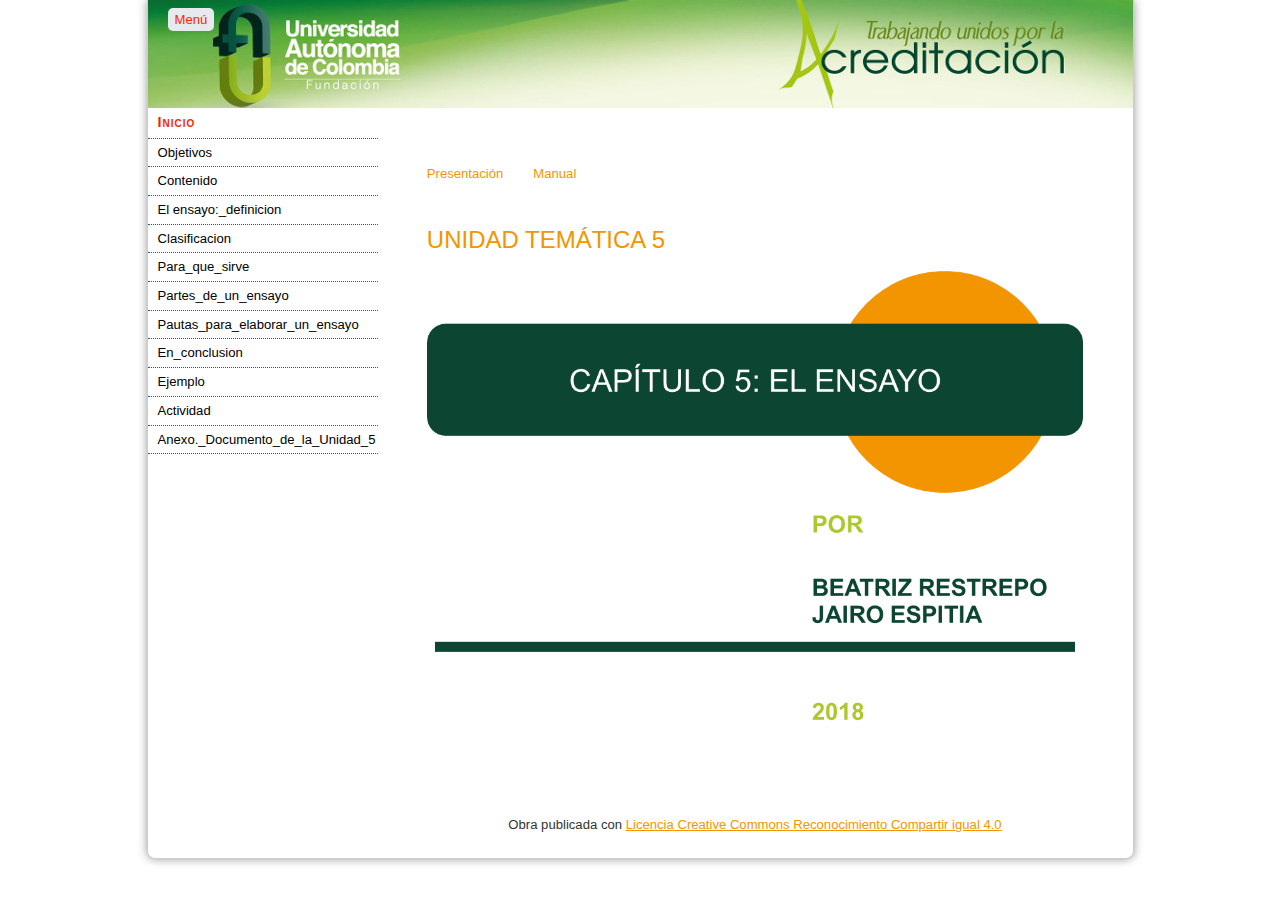
<file: Unidad-5/index.html>
<!doctype html>
<html lang="es">
<head>
<link rel="stylesheet" type="text/css" href="base.css" />
<link rel="stylesheet" type="text/css" href="exe_effects.css" />
<link rel="stylesheet" type="text/css" href="content.css" />
<link rel="stylesheet" type="text/css" href="nav.css" />
<meta http-equiv="content-type" content="text/html;  charset=utf-8" />
<title>Inicio </title>
<link rel="shortcut icon" href="favicon.ico" type="image/x-icon" />
<link rel="license" type="text/html" href="http://creativecommons.org/licenses/by-sa/4.0/" />
<meta name="generator" content="eXeLearning 2.2 - exelearning.net" />
<!--[if lt IE 9]><script type="text/javascript" src="exe_html5.js"></script><![endif]-->
<script type="text/javascript" src="exe_jquery.js"></script>
<script type="text/javascript" src="exe_effects.js"></script>
<script type="text/javascript" src="common_i18n.js"></script>
<script type="text/javascript" src="common.js"></script>
<meta name="viewport" content="width=device-width, initial-scale=1" />
</head>
<body class="exe-web-site" id="exe-node-0"><script type="text/javascript">document.body.className+=" js"</script>
<div id="content">
<p id="skipNav"><a href="#main" class="sr-av">Saltar la navegación</a></p>
<section id="emptyHeader"></section>
<nav id="siteNav">
<ul>
   <li id="active"><a href="index.html" class="active daddy main-node">Inicio</a></li>
   <li><a href="objetivos.html" class="no-ch">Objetivos</a></li>
   <li><a href="contenido.html" class="no-ch">Contenido</a></li>
   <li><a href="el_ensayo_definicion.html" class="no-ch">El ensayo:_definicion</a></li>
   <li><a href="clasificacion.html" class="no-ch">Clasificacion</a></li>
   <li><a href="para_que_sirve.html" class="no-ch">Para_que_sirve</a></li>
   <li><a href="partes_de_un_ensayo.html" class="no-ch">Partes_de_un_ensayo</a></li>
   <li><a href="pautas_para_elaborar_un_ensayo.html" class="no-ch">Pautas_para_elaborar_un_ensayo</a></li>
   <li><a href="en_conclusion.html" class="no-ch">En_conclusion</a></li>
   <li><a href="ejemplo.html" class="no-ch">Ejemplo</a></li>
   <li><a href="actividad.html" class="no-ch">Actividad</a></li>
   <li><a href="anexo_documento_de_la_unidad_5.html" class="no-ch">Anexo._Documento_de_la_Unidad_5</a></li>
</ul>
</nav>
<div id="main-wrapper">
<section id="main">
<article class="iDevice_wrapper FreeTextIdevice" id="id43">
<div class="iDevice emphasis0">
<div id="ta43_85" class="block iDevice_content">
<div class="exe-fx exe-tabs">
<h2>Presentación</h2>
<p><span style="font-size: 18pt; color: #f29500;"><span style="font-family: helvetica, arial, sans-serif;">UNIDAD TEMÁTICA 5</span></span></p>
<p><a href="objetivos.html"><img src="presentacion.png" alt="" width="670" style="display: block; margin-left: auto; margin-right: auto;" /></a></p>
<h2>Manual</h2>
<table style="width: 100%;">
<tbody>
<tr>
<td style="background-color: #acc82e; text-align: center;"><span style="font-family: helvetica, arial, sans-serif; font-size: 18pt; color: #ffffff;">MANUAL DE USUARIO</span></td>
</tr>
</tbody>
</table>
<p style="text-align: center;"><iframe width="640" height="385" src="https://cdn.flipsnack.com/widget/v2/widget.html?hash=fvx9etzxy&amp;bgcolor=EEEEEE&amp;t=1540382961" seamless="seamless" scrolling="no" frameborder="0" allowfullscreen="allowfullscreen"></iframe></p>
<table style="width: 100%;">
<tbody>
<tr>
<td style="background-color: #acc82e;"><span style="color: #acc82e;">MANUAL</span></td>
</tr>
</tbody>
</table>
</div>
</div>
</div>
</article>
<div id="packageLicense" class="cc cc-by-sa">
<p><span>Obra publicada con</span> <a rel="license" href="http://creativecommons.org/licenses/by-sa/4.0/">Licencia Creative Commons Reconocimiento Compartir igual 4.0</a></p>
</div>
</section>
</div>
</div>
<script type="text/javascript" src="my_js.js"></script></body></html>
</file>
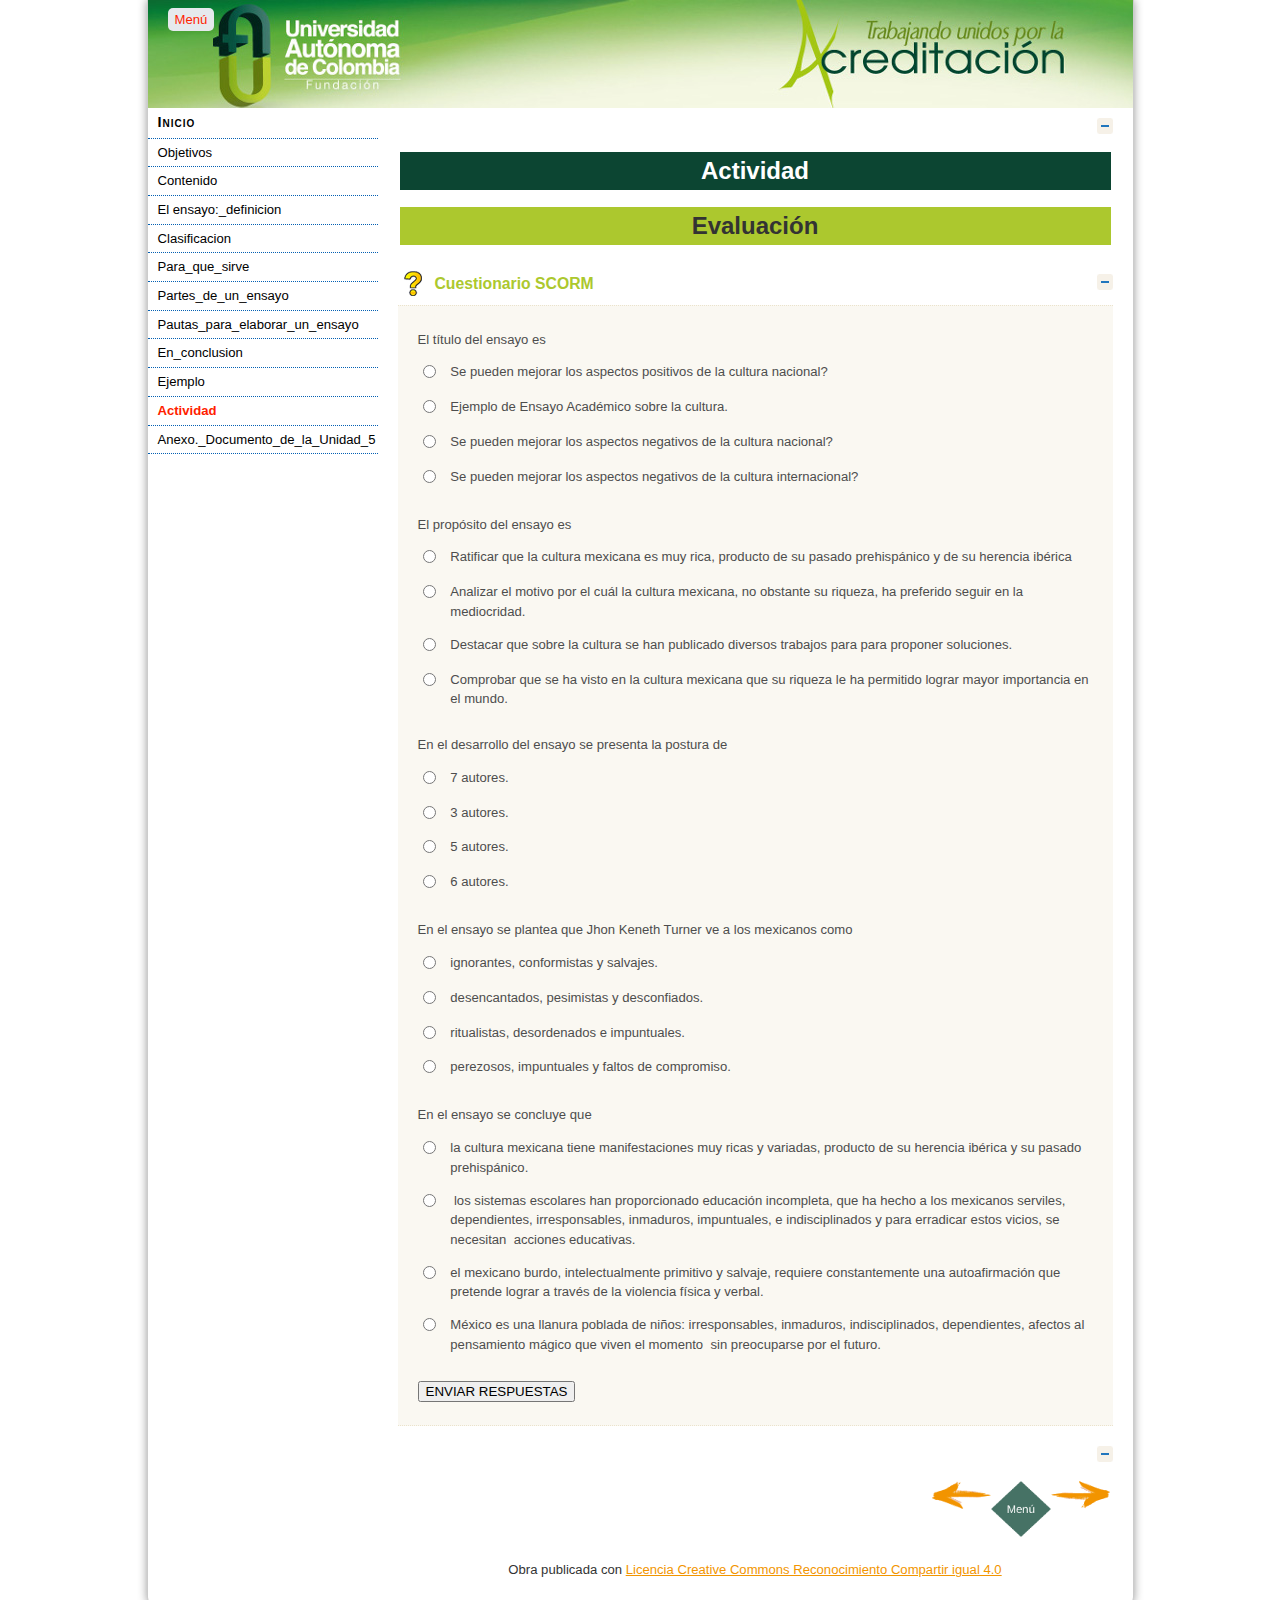
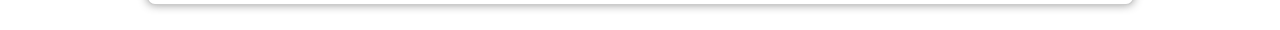
<file: Unidad-5/actividad.html>
<!doctype html>
<html lang="es">
<head>
<link rel="stylesheet" type="text/css" href="base.css" />
<link rel="stylesheet" type="text/css" href="content.css" />
<link rel="stylesheet" type="text/css" href="nav.css" />
<meta http-equiv="content-type" content="text/html;  charset=utf-8" />
<title>Actividad </title>
<link rel="shortcut icon" href="favicon.ico" type="image/x-icon" />
<link rel="license" type="text/html" href="http://creativecommons.org/licenses/by-sa/4.0/" />
<meta name="generator" content="eXeLearning 2.2 - exelearning.net" />
<!--[if lt IE 9]><script type="text/javascript" src="exe_html5.js"></script><![endif]-->
<script type="text/javascript" src="exe_jquery.js"></script>
<script type="text/javascript" src="common_i18n.js"></script>
<script type="text/javascript" src="common.js"></script>
<meta name="viewport" content="width=device-width, initial-scale=1" />
</head>
<body class="exe-web-site" id="exe-node-25"><script type="text/javascript">document.body.className+=" js"</script>
<div id="content">
<p id="skipNav"><a href="#main" class="sr-av">Saltar la navegación</a></p>
<section id="emptyHeader"></section>
<nav id="siteNav">
<ul>
   <li><a href="index.html" class="daddy main-node">Inicio</a></li>
   <li><a href="objetivos.html" class="no-ch">Objetivos</a></li>
   <li><a href="contenido.html" class="no-ch">Contenido</a></li>
   <li><a href="el_ensayo_definicion.html" class="no-ch">El ensayo:_definicion</a></li>
   <li><a href="clasificacion.html" class="no-ch">Clasificacion</a></li>
   <li><a href="para_que_sirve.html" class="no-ch">Para_que_sirve</a></li>
   <li><a href="partes_de_un_ensayo.html" class="no-ch">Partes_de_un_ensayo</a></li>
   <li><a href="pautas_para_elaborar_un_ensayo.html" class="no-ch">Pautas_para_elaborar_un_ensayo</a></li>
   <li><a href="en_conclusion.html" class="no-ch">En_conclusion</a></li>
   <li><a href="ejemplo.html" class="no-ch">Ejemplo</a></li>
   <li id="active"><a href="actividad.html" class="active no-ch">Actividad</a></li>
   <li><a href="anexo_documento_de_la_unidad_5.html" class="no-ch">Anexo._Documento_de_la_Unidad_5</a></li>
</ul>
</nav>
<div id="main-wrapper">
<section id="main">
<article class="iDevice_wrapper FreeTextIdevice" id="id34">
<div class="iDevice emphasis0">
<div id="ta34_85" class="block iDevice_content">
<table style="width: 100%;">
<tbody>
<tr>
<td style="background-color: #0c4532; text-align: center;"><span style="font-size: 18pt; font-family: helvetica, arial, sans-serif; color: #ffffff;"><strong>Actividad</strong></span></td>
</tr>
</tbody>
</table>
<p><span style="font-size: 14pt;"></span><span style="font-size: 14pt;"></span></p>
<table style="width: 100%;">
<tbody>
<tr>
<td style="background-color: #acc82e; text-align: center;"><span style="font-size: 18pt;"><strong><span style="font-family: helvetica, arial, sans-serif;">Evaluación</span></strong></span></td>
</tr>
</tbody>
</table>
</div>
</div>
</article>
<article class="iDevice_wrapper QuizTestIdevice em_iDevice" id="id50">
<script type="text/javascript">/*<![CDATA[*/
var numQuestions = 5;
var rawScore = 0;
var actualScore = 0;
var question0;
var question1;
var question2;
var question3;
var question4;
var key0 = 2;
var key1 = 1;
var key2 = 3;
var key3 = 0;
var key4 = 1;
function getAnswer()
        {
            for (var i=0; i < 4; i++)
            {
               if (document.getElementById("quizForm50").key0b50[i].checked)
               {
                  question0 = document.getElementById("quizForm50").key0b50[i].value;
                  break;
               }
            }
            
            for (var i=0; i < 4; i++)
            {
               if (document.getElementById("quizForm50").key1b50[i].checked)
               {
                  question1 = document.getElementById("quizForm50").key1b50[i].value;
                  break;
               }
            }
            
            for (var i=0; i < 4; i++)
            {
               if (document.getElementById("quizForm50").key2b50[i].checked)
               {
                  question2 = document.getElementById("quizForm50").key2b50[i].value;
                  break;
               }
            }
            
            for (var i=0; i < 4; i++)
            {
               if (document.getElementById("quizForm50").key3b50[i].checked)
               {
                  question3 = document.getElementById("quizForm50").key3b50[i].value;
                  break;
               }
            }
            
            for (var i=0; i < 4; i++)
            {
               if (document.getElementById("quizForm50").key4b50[i].checked)
               {
                  question4 = document.getElementById("quizForm50").key4b50[i].value;
                  break;
               }
            }
            }
        function calcRawScore(){

            if (question0 == key0)
            {
               rawScore++;
            }
            if (question1 == key1)
            {
               rawScore++;
            }
            if (question2 == key2)
            {
               rawScore++;
            }
            if (question3 == key3)
            {
               rawScore++;
            }
            if (question4 == key4)
            {
               rawScore++;
            }
        
        }
        
        function calcScore2()
        {
            getAnswer();
     
            calcRawScore();
            actualScore =  Math.round(rawScore / numQuestions * 100);
            var id = "50";
            document.getElementById("quizForm"+id).submitB.disabled = true;
            var s = document.getElementById("quizFormScore"+id);
                        var msg_str ="Su puntuación es %d%%";            msg_str = msg_str.replace("%d",actualScore).replace("%%","%");            if (s) { s.innerHTML = "<div class='feedback'><p>"+msg_str+"</p></div>"; } else { alert(msg_str); }
           
        }
    /*]]>*/</script>
<div class="iDevice emphasis1" >
<header class="iDevice_header"><h1 class="iDeviceTitle">Cuestionario SCORM</h1></header>
<div class="iDevice_inner">
<div class="iDevice_content_wrapper">
<form name="quizForm50" id="quizForm50" action="#" class="quiz-test-form">
<input type="hidden" name="passrate" id="passrate-50" value="50" />
<section class="question">
<h1 class="js-sr-av">Pregunta</h1>
<div id="taquestion0b50" class="block iDevice_content">
<p><span>El título del ensayo es</span></p>
</div>
<section class="iDevice_answers">
<h1 class="js-sr-av">Respuestas</h1>
<section class="iDevice_answer">
<p class="iDevice_answer-field js-required">
<label for="key0b501" class="sr-av"><a href="#answer-key0b501">Opción 1</a></label><input type="radio" name="key0b50" id="key0b501" value="0" />
</p>
<div class="iDevice_answer-content" id="answer-key0b501">
<div id="taoptionAnswer0q0b50" class="block iDevice_content">
<p><span>Se pueden mejorar los aspectos positivos de la cultura nacional?</span></p>
</div>
</div>
</section>
<section class="iDevice_answer">
<p class="iDevice_answer-field js-required">
<label for="key0b502" class="sr-av"><a href="#answer-key0b502">Opción 2</a></label><input type="radio" name="key0b50" id="key0b502" value="1" />
</p>
<div class="iDevice_answer-content" id="answer-key0b502">
<div id="taoptionAnswer1q0b50" class="block iDevice_content">
<p><span>Ejemplo de Ensayo Académico sobre la cultura.</span></p>
</div>
</div>
</section>
<section class="iDevice_answer">
<p class="iDevice_answer-field js-required">
<label for="key0b503" class="sr-av"><a href="#answer-key0b503">Opción 3</a></label><input type="radio" name="key0b50" id="key0b503" value="2" />
</p>
<div class="iDevice_answer-content" id="answer-key0b503">
<div id="taoptionAnswer2q0b50" class="block iDevice_content">
<p><span>Se pueden mejorar los aspectos negativos de la cultura nacional?</span></p>
</div>
</div>
</section>
<section class="iDevice_answer">
<p class="iDevice_answer-field js-required">
<label for="key0b504" class="sr-av"><a href="#answer-key0b504">Opción 4</a></label><input type="radio" name="key0b50" id="key0b504" value="3" />
</p>
<div class="iDevice_answer-content" id="answer-key0b504">
<div id="taoptionAnswer3q0b50" class="block iDevice_content">
<p><span>Se pueden mejorar los aspectos negativos de la cultura internacional?</span></p>
</div>
</div>
</section>
</section>
</section>
<section class="question">
<h1 class="js-sr-av">Pregunta</h1>
<div id="taquestion1b50" class="block iDevice_content">
<p><span>El propósito del ensayo es</span></p>
</div>
<section class="iDevice_answers">
<h1 class="js-sr-av">Respuestas</h1>
<section class="iDevice_answer">
<p class="iDevice_answer-field js-required">
<label for="key1b501" class="sr-av"><a href="#answer-key1b501">Opción 1</a></label><input type="radio" name="key1b50" id="key1b501" value="0" />
</p>
<div class="iDevice_answer-content" id="answer-key1b501">
<div id="taoptionAnswer0q1b50" class="block iDevice_content">
<p><span>Ratificar que la cultura mexicana es muy rica, producto de su pasado prehispánico y de su herencia ibérica</span></p>
</div>
</div>
</section>
<section class="iDevice_answer">
<p class="iDevice_answer-field js-required">
<label for="key1b502" class="sr-av"><a href="#answer-key1b502">Opción 2</a></label><input type="radio" name="key1b50" id="key1b502" value="1" />
</p>
<div class="iDevice_answer-content" id="answer-key1b502">
<div id="taoptionAnswer1q1b50" class="block iDevice_content">
<p><span>Analizar el motivo por el cuál la cultura mexicana, no obstante su riqueza, ha preferido seguir en la mediocridad.</span></p>
</div>
</div>
</section>
<section class="iDevice_answer">
<p class="iDevice_answer-field js-required">
<label for="key1b503" class="sr-av"><a href="#answer-key1b503">Opción 3</a></label><input type="radio" name="key1b50" id="key1b503" value="2" />
</p>
<div class="iDevice_answer-content" id="answer-key1b503">
<div id="taoptionAnswer2q1b50" class="block iDevice_content">
<p><span>Destacar que sobre la cultura se han publicado diversos trabajos para para proponer soluciones.</span></p>
</div>
</div>
</section>
<section class="iDevice_answer">
<p class="iDevice_answer-field js-required">
<label for="key1b504" class="sr-av"><a href="#answer-key1b504">Opción 4</a></label><input type="radio" name="key1b50" id="key1b504" value="3" />
</p>
<div class="iDevice_answer-content" id="answer-key1b504">
<div id="taoptionAnswer3q1b50" class="block iDevice_content">
<p><span>Comprobar que se ha visto en la cultura mexicana que su riqueza le ha permitido lograr mayor importancia en el mundo.</span></p>
</div>
</div>
</section>
</section>
</section>
<section class="question">
<h1 class="js-sr-av">Pregunta</h1>
<div id="taquestion2b50" class="block iDevice_content">
<p><span>En el desarrollo del ensayo se presenta la postura de</span></p>
</div>
<section class="iDevice_answers">
<h1 class="js-sr-av">Respuestas</h1>
<section class="iDevice_answer">
<p class="iDevice_answer-field js-required">
<label for="key2b501" class="sr-av"><a href="#answer-key2b501">Opción 1</a></label><input type="radio" name="key2b50" id="key2b501" value="0" />
</p>
<div class="iDevice_answer-content" id="answer-key2b501">
<div id="taoptionAnswer0q2b50" class="block iDevice_content">
<p><span>7 autores.</span></p>
</div>
</div>
</section>
<section class="iDevice_answer">
<p class="iDevice_answer-field js-required">
<label for="key2b502" class="sr-av"><a href="#answer-key2b502">Opción 2</a></label><input type="radio" name="key2b50" id="key2b502" value="1" />
</p>
<div class="iDevice_answer-content" id="answer-key2b502">
<div id="taoptionAnswer1q2b50" class="block iDevice_content">
<p><span>3 autores.</span></p>
</div>
</div>
</section>
<section class="iDevice_answer">
<p class="iDevice_answer-field js-required">
<label for="key2b503" class="sr-av"><a href="#answer-key2b503">Opción 3</a></label><input type="radio" name="key2b50" id="key2b503" value="2" />
</p>
<div class="iDevice_answer-content" id="answer-key2b503">
<div id="taoptionAnswer2q2b50" class="block iDevice_content">
<p><span>5 autores.</span></p>
</div>
</div>
</section>
<section class="iDevice_answer">
<p class="iDevice_answer-field js-required">
<label for="key2b504" class="sr-av"><a href="#answer-key2b504">Opción 4</a></label><input type="radio" name="key2b50" id="key2b504" value="3" />
</p>
<div class="iDevice_answer-content" id="answer-key2b504">
<div id="taoptionAnswer3q2b50" class="block iDevice_content">
<p><span>6 autores.</span></p>
</div>
</div>
</section>
</section>
</section>
<section class="question">
<h1 class="js-sr-av">Pregunta</h1>
<div id="taquestion3b50" class="block iDevice_content">
<p><span>En el ensayo se plantea que Jhon Keneth Turner ve a los mexicanos como</span></p>
</div>
<section class="iDevice_answers">
<h1 class="js-sr-av">Respuestas</h1>
<section class="iDevice_answer">
<p class="iDevice_answer-field js-required">
<label for="key3b501" class="sr-av"><a href="#answer-key3b501">Opción 1</a></label><input type="radio" name="key3b50" id="key3b501" value="0" />
</p>
<div class="iDevice_answer-content" id="answer-key3b501">
<div id="taoptionAnswer0q3b50" class="block iDevice_content">
<p><span>ignorantes, conformistas y salvajes.</span></p>
</div>
</div>
</section>
<section class="iDevice_answer">
<p class="iDevice_answer-field js-required">
<label for="key3b502" class="sr-av"><a href="#answer-key3b502">Opción 2</a></label><input type="radio" name="key3b50" id="key3b502" value="1" />
</p>
<div class="iDevice_answer-content" id="answer-key3b502">
<div id="taoptionAnswer1q3b50" class="block iDevice_content">
<p><span>desencantados, pesimistas y desconfiados.</span></p>
</div>
</div>
</section>
<section class="iDevice_answer">
<p class="iDevice_answer-field js-required">
<label for="key3b503" class="sr-av"><a href="#answer-key3b503">Opción 3</a></label><input type="radio" name="key3b50" id="key3b503" value="2" />
</p>
<div class="iDevice_answer-content" id="answer-key3b503">
<div id="taoptionAnswer2q3b50" class="block iDevice_content">
<p><span>ritualistas, desordenados e impuntuales.</span></p>
</div>
</div>
</section>
<section class="iDevice_answer">
<p class="iDevice_answer-field js-required">
<label for="key3b504" class="sr-av"><a href="#answer-key3b504">Opción 4</a></label><input type="radio" name="key3b50" id="key3b504" value="3" />
</p>
<div class="iDevice_answer-content" id="answer-key3b504">
<div id="taoptionAnswer3q3b50" class="block iDevice_content">
<p><span>perezosos, impuntuales y faltos de compromiso.</span></p>
</div>
</div>
</section>
</section>
</section>
<section class="question">
<h1 class="js-sr-av">Pregunta</h1>
<div id="taquestion4b50" class="block iDevice_content">
<p><span>En el ensayo se concluye que</span></p>
</div>
<section class="iDevice_answers">
<h1 class="js-sr-av">Respuestas</h1>
<section class="iDevice_answer">
<p class="iDevice_answer-field js-required">
<label for="key4b501" class="sr-av"><a href="#answer-key4b501">Opción 1</a></label><input type="radio" name="key4b50" id="key4b501" value="0" />
</p>
<div class="iDevice_answer-content" id="answer-key4b501">
<div id="taoptionAnswer0q4b50" class="block iDevice_content">
<p><span>la cultura mexicana tiene manifestaciones muy ricas y variadas, producto de su herencia ibérica y su pasado prehispánico.</span></p>
</div>
</div>
</section>
<section class="iDevice_answer">
<p class="iDevice_answer-field js-required">
<label for="key4b502" class="sr-av"><a href="#answer-key4b502">Opción 2</a></label><input type="radio" name="key4b50" id="key4b502" value="1" />
</p>
<div class="iDevice_answer-content" id="answer-key4b502">
<div id="taoptionAnswer1q4b50" class="block iDevice_content">
<p><span> los sistemas escolares han proporcionado educación incompleta, que ha hecho a los mexicanos serviles, dependientes, irresponsables, inmaduros, impuntuales, e indisciplinados y para erradicar estos vicios, se necesitan  acciones educativas.</span></p>
</div>
</div>
</section>
<section class="iDevice_answer">
<p class="iDevice_answer-field js-required">
<label for="key4b503" class="sr-av"><a href="#answer-key4b503">Opción 3</a></label><input type="radio" name="key4b50" id="key4b503" value="2" />
</p>
<div class="iDevice_answer-content" id="answer-key4b503">
<div id="taoptionAnswer2q4b50" class="block iDevice_content">
<p><span>el mexicano burdo, intelectualmente primitivo y salvaje, requiere constantemente una autoafirmación que pretende lograr a través de la violencia física y verbal.</span></p>
</div>
</div>
</section>
<section class="iDevice_answer">
<p class="iDevice_answer-field js-required">
<label for="key4b504" class="sr-av"><a href="#answer-key4b504">Opción 4</a></label><input type="radio" name="key4b50" id="key4b504" value="3" />
</p>
<div class="iDevice_answer-content" id="answer-key4b504">
<div id="taoptionAnswer3q4b50" class="block iDevice_content">
<p><span>México es una llanura poblada de niños: irresponsables, inmaduros, indisciplinados, dependientes, afectos al pensamiento mágico que viven el momento  sin preocuparse por el futuro.</span></p>
</div>
</div>
</section>
</section>
</section>
<div class="block iDevice_buttons">
<p><input type="submit" name="submitB" value="ENVIAR RESPUESTAS" /> <span class="js-hidden js-warning">Habilitar JavaScript</span></p>
</div>
<div id="quizFormScore50"></div>
</form>
</div>
</div>
</div>
</article>
<article class="iDevice_wrapper FreeTextIdevice" id="id49">
<div class="iDevice emphasis0">
<div id="ta49_85" class="block iDevice_content">
<table style="width: 100%;" height="32">
<tbody>
<tr>
<td style="width: 56%;"></td>
<td style="width: 10%;"><a href="ejemplo.html"></a></td>
<td style="width: 30%;"><a href="anexo_documento_de_la_unidad_5.html"><img src="flecha_DERECHA.1.png" alt="" width="59" height="28" style="float: right;" /></a><a href="contenido.html"><img src="menu.png" alt="" width="60" height="56" style="float: right;" /></a><a href="ejemplo.html"><img src="flecha_IZQUIERDA.1.png" alt="" width="59" height="28" style="float: right;" /></a></td>
</tr>
</tbody>
</table>
</div>
</div>
</article>
<div id="packageLicense" class="cc cc-by-sa">
<p><span>Obra publicada con</span> <a rel="license" href="http://creativecommons.org/licenses/by-sa/4.0/">Licencia Creative Commons Reconocimiento Compartir igual 4.0</a></p>
</div>
</section>
</div>
</div>
<script type="text/javascript" src="my_js.js"></script></body></html>
</file>
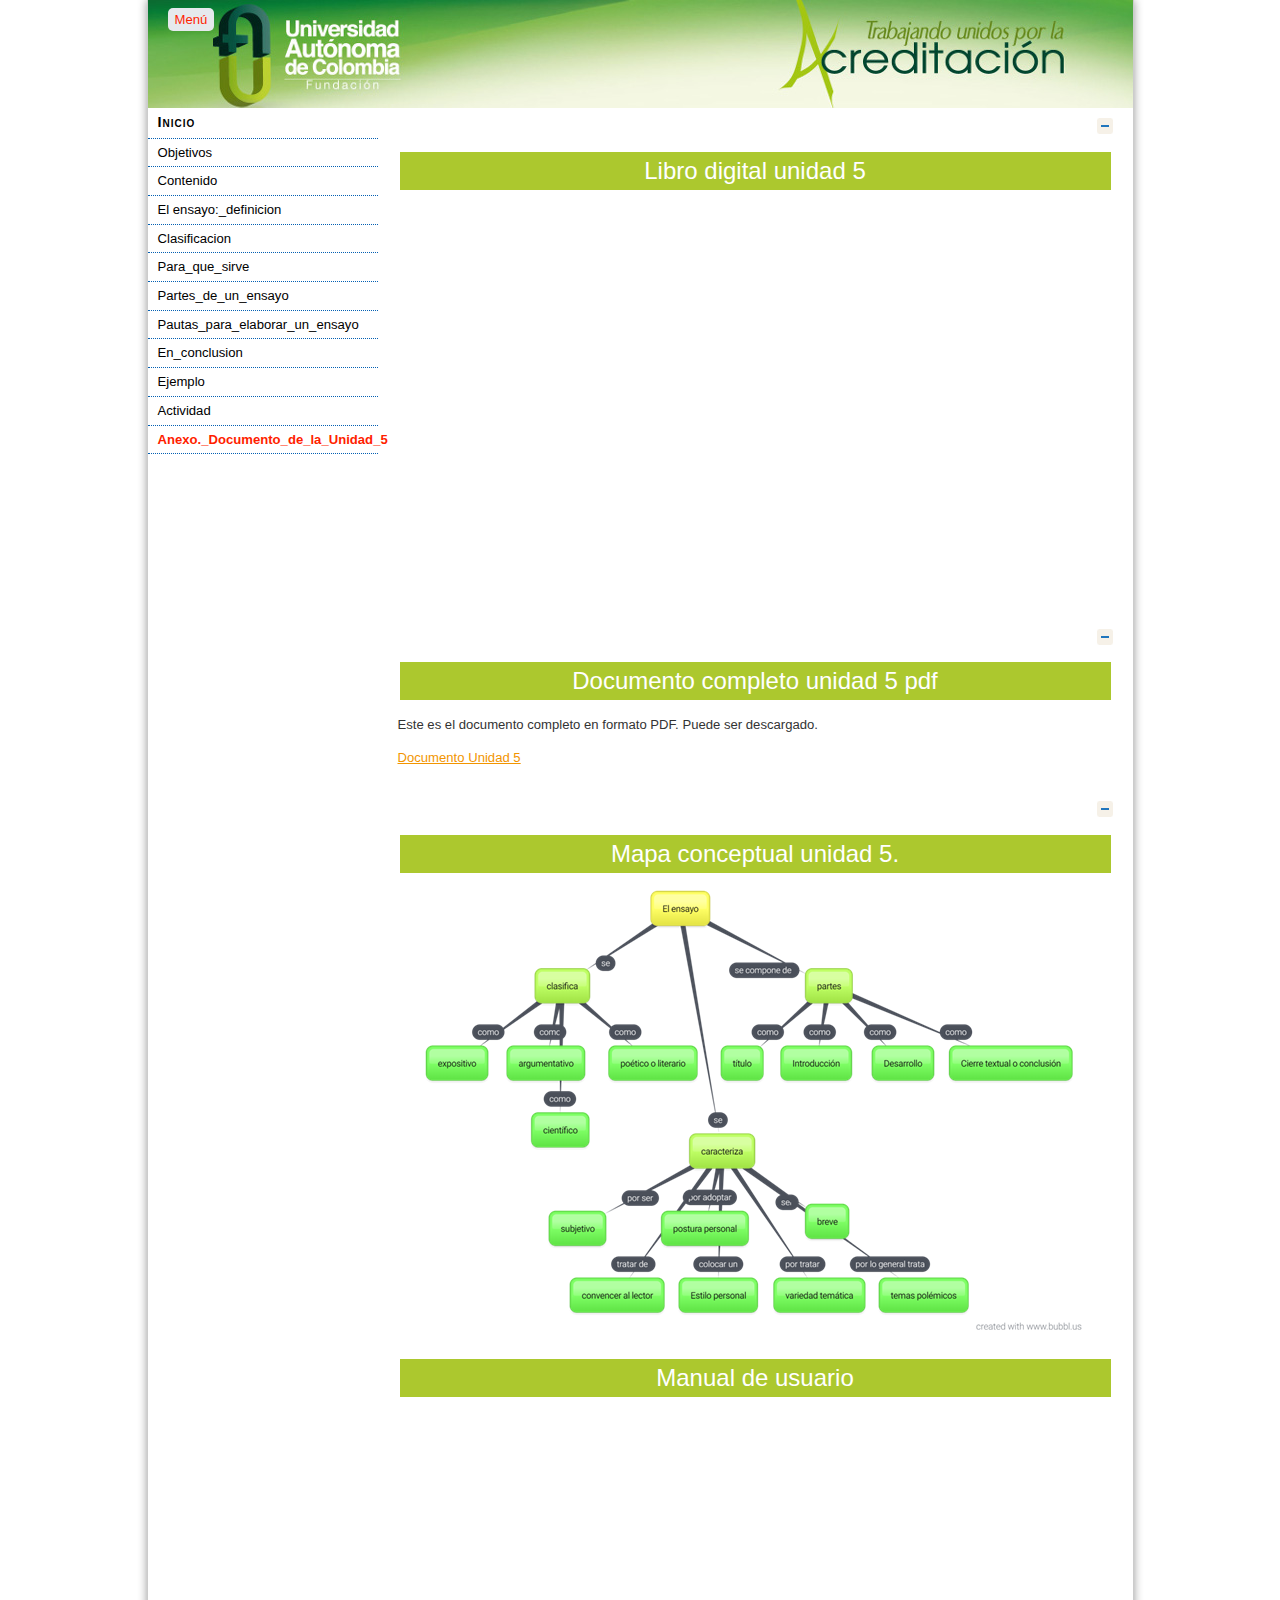
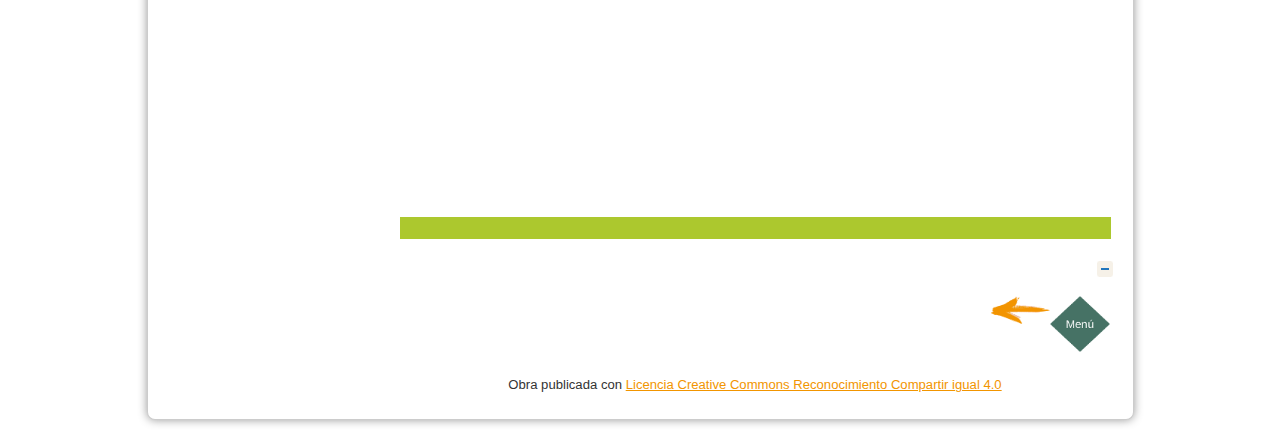
<file: Unidad-5/anexo_documento_de_la_unidad_5.html>
<!doctype html>
<html lang="es">
<head>
<link rel="stylesheet" type="text/css" href="base.css" />
<link rel="stylesheet" type="text/css" href="content.css" />
<link rel="stylesheet" type="text/css" href="nav.css" />
<meta http-equiv="content-type" content="text/html;  charset=utf-8" />
<title>Anexo._Documento_de_la_Unidad_5 </title>
<link rel="shortcut icon" href="favicon.ico" type="image/x-icon" />
<link rel="license" type="text/html" href="http://creativecommons.org/licenses/by-sa/4.0/" />
<meta name="generator" content="eXeLearning 2.2 - exelearning.net" />
<!--[if lt IE 9]><script type="text/javascript" src="exe_html5.js"></script><![endif]-->
<script type="text/javascript" src="exe_jquery.js"></script>
<script type="text/javascript" src="common_i18n.js"></script>
<script type="text/javascript" src="common.js"></script>
<meta name="viewport" content="width=device-width, initial-scale=1" />
</head>
<body class="exe-web-site" id="exe-node-36"><script type="text/javascript">document.body.className+=" js"</script>
<div id="content">
<p id="skipNav"><a href="#main" class="sr-av">Saltar la navegación</a></p>
<section id="emptyHeader"></section>
<nav id="siteNav">
<ul>
   <li><a href="index.html" class="daddy main-node">Inicio</a></li>
   <li><a href="objetivos.html" class="no-ch">Objetivos</a></li>
   <li><a href="contenido.html" class="no-ch">Contenido</a></li>
   <li><a href="el_ensayo_definicion.html" class="no-ch">El ensayo:_definicion</a></li>
   <li><a href="clasificacion.html" class="no-ch">Clasificacion</a></li>
   <li><a href="para_que_sirve.html" class="no-ch">Para_que_sirve</a></li>
   <li><a href="partes_de_un_ensayo.html" class="no-ch">Partes_de_un_ensayo</a></li>
   <li><a href="pautas_para_elaborar_un_ensayo.html" class="no-ch">Pautas_para_elaborar_un_ensayo</a></li>
   <li><a href="en_conclusion.html" class="no-ch">En_conclusion</a></li>
   <li><a href="ejemplo.html" class="no-ch">Ejemplo</a></li>
   <li><a href="actividad.html" class="no-ch">Actividad</a></li>
   <li id="active"><a href="anexo_documento_de_la_unidad_5.html" class="active no-ch">Anexo._Documento_de_la_Unidad_5</a></li>
</ul>
</nav>
<div id="main-wrapper">
<section id="main">
<article class="iDevice_wrapper FreeTextIdevice" id="id47">
<div class="iDevice emphasis0">
<div id="ta47_85" class="block iDevice_content">
<table style="width: 100%;">
<tbody>
<tr>
<td style="background-color: #acc82e; text-align: center;"><span style="font-size: 18pt; font-family: helvetica, arial, sans-serif; color: #ffffff;">Libro digital unidad 5</span></td>
</tr>
</tbody>
</table>
<p style="text-align: center;"><iframe width="640" height="385" src="https://cdn.flipsnack.com/widget/v2/widget.html?hash=fz9a7syy9&amp;bgcolor=EEEEEE&amp;t=1538241692" seamless="seamless" scrolling="no" frameborder="0" allowfullscreen="allowfullscreen"></iframe></p>
</div>
</div>
</article>
<article class="iDevice_wrapper FreeTextIdevice" id="id51">
<div class="iDevice emphasis0">
<div id="ta51_85" class="block iDevice_content">
<table style="width: 100%;">
<tbody>
<tr>
<td style="background-color: #acc82e; text-align: center;"><span style="color: #ffffff; font-size: 18pt;">Documento completo unidad 5 pdf</span></td>
</tr>
</tbody>
</table>
<p><span>Este es el documento completo en formato PDF. Puede ser descargado.</span></p>
<p><a href="Unidad5documento.pdf">Documento Unidad 5</a></p>
</div>
</div>
</article>
<article class="iDevice_wrapper FreeTextIdevice" id="id46">
<div class="iDevice emphasis0">
<div id="ta46_85" class="block iDevice_content">
<table style="width: 100%;">
<tbody>
<tr>
<td style="background-color: #acc82e; text-align: center;"><span style="font-size: 18pt; color: #ffffff;"><span style="font-family: helvetica, arial, sans-serif;">Mapa conceptual unidad 5.</span></span></td>
</tr>
</tbody>
</table>
<p style="text-align: center;"><img src="img0.png" width="665" height="450" alt="mapa" /></p>
<table style="width: 100%;">
<tbody>
<tr>
<td style="background-color: #acc82e; text-align: center;"><span style="font-family: helvetica, arial, sans-serif; font-size: 18pt; color: #ffffff;">Manual de usuario</span></td>
</tr>
</tbody>
</table>
<p style="text-align: center;"><iframe width="640" height="385" src="https://cdn.flipsnack.com/widget/v2/widget.html?hash=fvx9etzxy&amp;bgcolor=EEEEEE&amp;t=1540382961" seamless="seamless" scrolling="no" frameborder="0" allowfullscreen="allowfullscreen"></iframe></p>
<table style="width: 100%;">
<tbody>
<tr>
<td style="background-color: #acc82e;"><span style="color: #acc82e;">MANUAL</span></td>
</tr>
</tbody>
</table>
</div>
</div>
</article>
<article class="iDevice_wrapper FreeTextIdevice" id="id52">
<div class="iDevice emphasis0">
<div id="ta52_85" class="block iDevice_content">
<table style="width: 100%;">
<tbody>
<tr>
<td><a href="contenido.html"><img src="menu.png" alt="" width="60" height="56" style="float: right;" /></a><a href="actividad.html"><img src="flecha_IZQUIERDA.1.png" alt="" width="59" height="28" style="float: right;" /></a></td>
</tr>
</tbody>
</table>
</div>
</div>
</article>
<div id="packageLicense" class="cc cc-by-sa">
<p><span>Obra publicada con</span> <a rel="license" href="http://creativecommons.org/licenses/by-sa/4.0/">Licencia Creative Commons Reconocimiento Compartir igual 4.0</a></p>
</div>
</section>
</div>
</div>
<script type="text/javascript" src="my_js.js"></script></body></html>
</file>
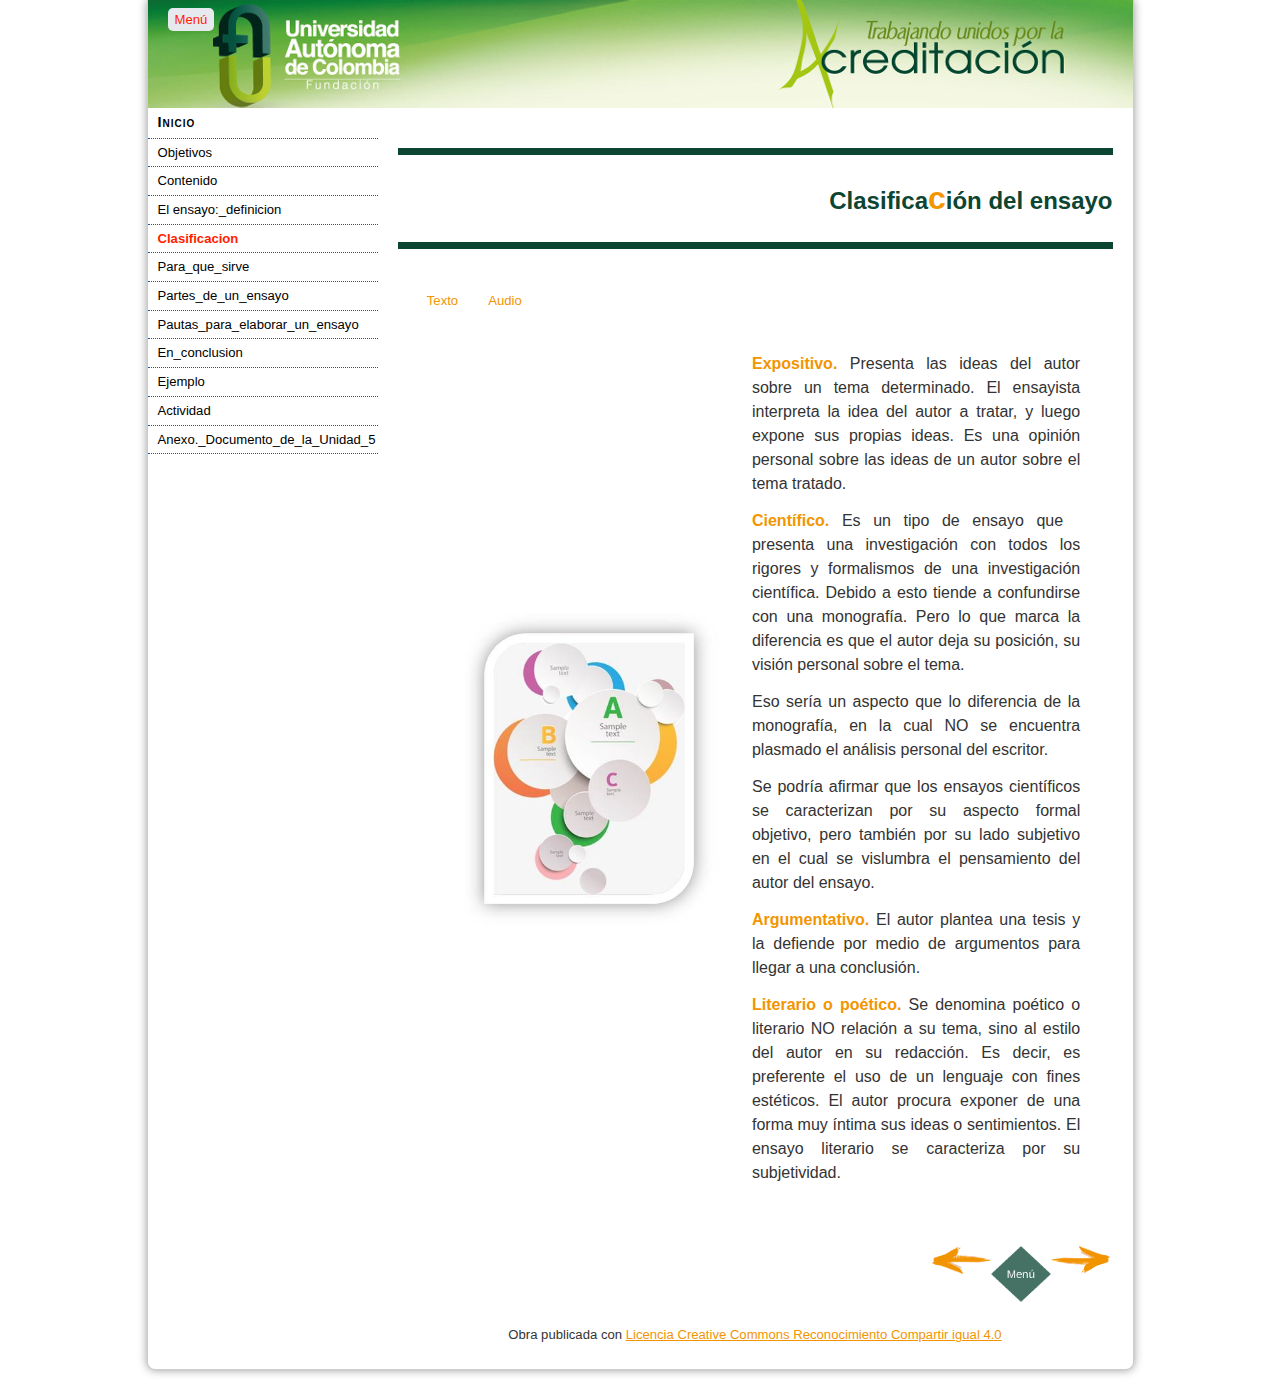
<file: Unidad-5/clasificacion.html>
<!doctype html>
<html lang="es">
<head>
<link rel="stylesheet" type="text/css" href="base.css" />
<link rel="stylesheet" type="text/css" href="exe_effects.css" />
<link rel="stylesheet" type="text/css" href="content.css" />
<link rel="stylesheet" type="text/css" href="nav.css" />
<meta http-equiv="content-type" content="text/html;  charset=utf-8" />
<title>Clasificacion </title>
<link rel="shortcut icon" href="favicon.ico" type="image/x-icon" />
<link rel="license" type="text/html" href="http://creativecommons.org/licenses/by-sa/4.0/" />
<meta name="generator" content="eXeLearning 2.2 - exelearning.net" />
<!--[if lt IE 9]><script type="text/javascript" src="exe_html5.js"></script><![endif]-->
<script type="text/javascript" src="exe_jquery.js"></script>
<script type="text/javascript" src="exe_effects.js"></script>
<script type="text/javascript" src="common_i18n.js"></script>
<script type="text/javascript" src="common.js"></script>
<meta name="viewport" content="width=device-width, initial-scale=1" />
</head>
<body class="exe-web-site" id="exe-node-2"><script type="text/javascript">document.body.className+=" js"</script>
<div id="content">
<p id="skipNav"><a href="#main" class="sr-av">Saltar la navegación</a></p>
<section id="emptyHeader"></section>
<nav id="siteNav">
<ul>
   <li><a href="index.html" class="daddy main-node">Inicio</a></li>
   <li><a href="objetivos.html" class="no-ch">Objetivos</a></li>
   <li><a href="contenido.html" class="no-ch">Contenido</a></li>
   <li><a href="el_ensayo_definicion.html" class="no-ch">El ensayo:_definicion</a></li>
   <li id="active"><a href="clasificacion.html" class="active no-ch">Clasificacion</a></li>
   <li><a href="para_que_sirve.html" class="no-ch">Para_que_sirve</a></li>
   <li><a href="partes_de_un_ensayo.html" class="no-ch">Partes_de_un_ensayo</a></li>
   <li><a href="pautas_para_elaborar_un_ensayo.html" class="no-ch">Pautas_para_elaborar_un_ensayo</a></li>
   <li><a href="en_conclusion.html" class="no-ch">En_conclusion</a></li>
   <li><a href="ejemplo.html" class="no-ch">Ejemplo</a></li>
   <li><a href="actividad.html" class="no-ch">Actividad</a></li>
   <li><a href="anexo_documento_de_la_unidad_5.html" class="no-ch">Anexo._Documento_de_la_Unidad_5</a></li>
</ul>
</nav>
<div id="main-wrapper">
<section id="main">
<article class="iDevice_wrapper FreeTextIdevice" id="id42">
<div class="iDevice emphasis0">
<div id="ta42_85" class="block iDevice_content">
<p><img src="division.png" alt="" width="100%" height="8" /></p>
<p style="text-align: right;"><span style="font-size: 18pt; color: #0c4532;"><strong><span style="font-family: helvetica, arial, sans-serif;">Clasifica<span style="color: #f29500; font-size: 24pt;">c</span>ión del ensayo</span></strong></span></p>
<p><img src="division.png" alt="" width="100%" height="8" /></p>
<div class="exe-fx exe-tabs">
<h2>Texto</h2>
<table style="width: 100%;">
<tbody>
<tr>
<td style="width: 48.7288%;"><img src="Imagen4.png.jpg" width="262" height="323" style="display: block; margin-left: auto; margin-right: auto;" /></td>
<td style="width: 50.2542%; text-align: justify;">
<p><span style="font-family: helvetica, arial, sans-serif; font-size: 12pt;"><span style="color: #f29500;"><strong>Expositivo.</strong></span> Presenta las ideas del autor sobre un tema determinado. El ensayista interpreta la idea del autor a tratar, y luego expone sus propias ideas. Es una opinión personal sobre las ideas de un autor sobre el tema tratado.</span></p>
<p><span style="font-family: helvetica, arial, sans-serif; font-size: 12pt;"><span style="color: #f29500;"><strong>Científico.</strong></span> Es un tipo de ensayo que   presenta una investigación con todos los rigores y formalismos de una investigación científica. Debido a esto tiende a confundirse con una monografía. Pero lo que marca la diferencia es que el autor deja su posición, su visión personal sobre el tema.</span></p>
<p><span style="font-family: helvetica, arial, sans-serif; font-size: 12pt;">Eso sería un aspecto que lo diferencia de la monografía, en la cual NO se encuentra plasmado el análisis personal del escritor.</span></p>
<p><span style="font-family: helvetica, arial, sans-serif; font-size: 12pt;">Se podría afirmar que los ensayos científicos se caracterizan por su aspecto formal objetivo, pero también por su lado subjetivo en el cual se vislumbra el pensamiento del autor del ensayo.</span></p>
<p><span style="font-family: helvetica, arial, sans-serif; font-size: 12pt;"><span style="color: #f29500;"><strong>Argumentativo.</strong></span> El autor plantea una tesis y la defiende por medio de argumentos para llegar a una conclusión.</span></p>
<p><span style="font-family: helvetica, arial, sans-serif; font-size: 12pt;"><span style="color: #f29500;"><strong>Literario o poético. </strong></span>Se denomina poético o literario NO relación a su tema, sino al estilo del autor en su redacción. Es decir, es preferente el uso de un lenguaje con fines estéticos. El autor procura exponer de una forma muy íntima sus ideas o sentimientos. El ensayo literario se caracteriza por su subjetividad.</span></p>
</td>
</tr>
</tbody>
</table>
<h2>Audio</h2>
<table style="width: 100%;">
<tbody>
<tr>
<td style="background-color: #acc82e; text-align: center;"><span style="font-size: 14pt; font-family: helvetica, arial, sans-serif; color: #ffffff;">AUDIO - CLASIFICACIÓN</span></td>
</tr>
</tbody>
</table>
<p style="text-align: center;"><audio controls="controls" src="ClasesDeEnsayo.mp3" class="mediaelement"><a href="ClasesDeEnsayo.mp3">audio/mpeg</a></audio></p>
<table style="width: 100%;">
<tbody>
<tr>
<td style="background-color: #acc92e;">.</td>
</tr>
</tbody>
</table>
</div>
<table style="width: 100%;">
<tbody>
<tr>
<td style="width: 48.3489%;"></td>
<td style="width: 50.5504%;"><a href="para_que_sirve.html"><img src="flecha_DERECHA.1.png" alt="" width="59" height="28" style="float: right;" /></a><a href="contenido.html"><img src="menu.png" alt="" width="60" height="56" style="float: right;" /></a><a href="el_ensayo_definicion.html"><img src="flecha_IZQUIERDA.1.png" alt="" width="59" height="28" style="float: right;" /></a></td>
</tr>
</tbody>
</table>
</div>
</div>
</article>
<div id="packageLicense" class="cc cc-by-sa">
<p><span>Obra publicada con</span> <a rel="license" href="http://creativecommons.org/licenses/by-sa/4.0/">Licencia Creative Commons Reconocimiento Compartir igual 4.0</a></p>
</div>
</section>
</div>
</div>
<script type="text/javascript" src="my_js.js"></script></body></html>
</file>
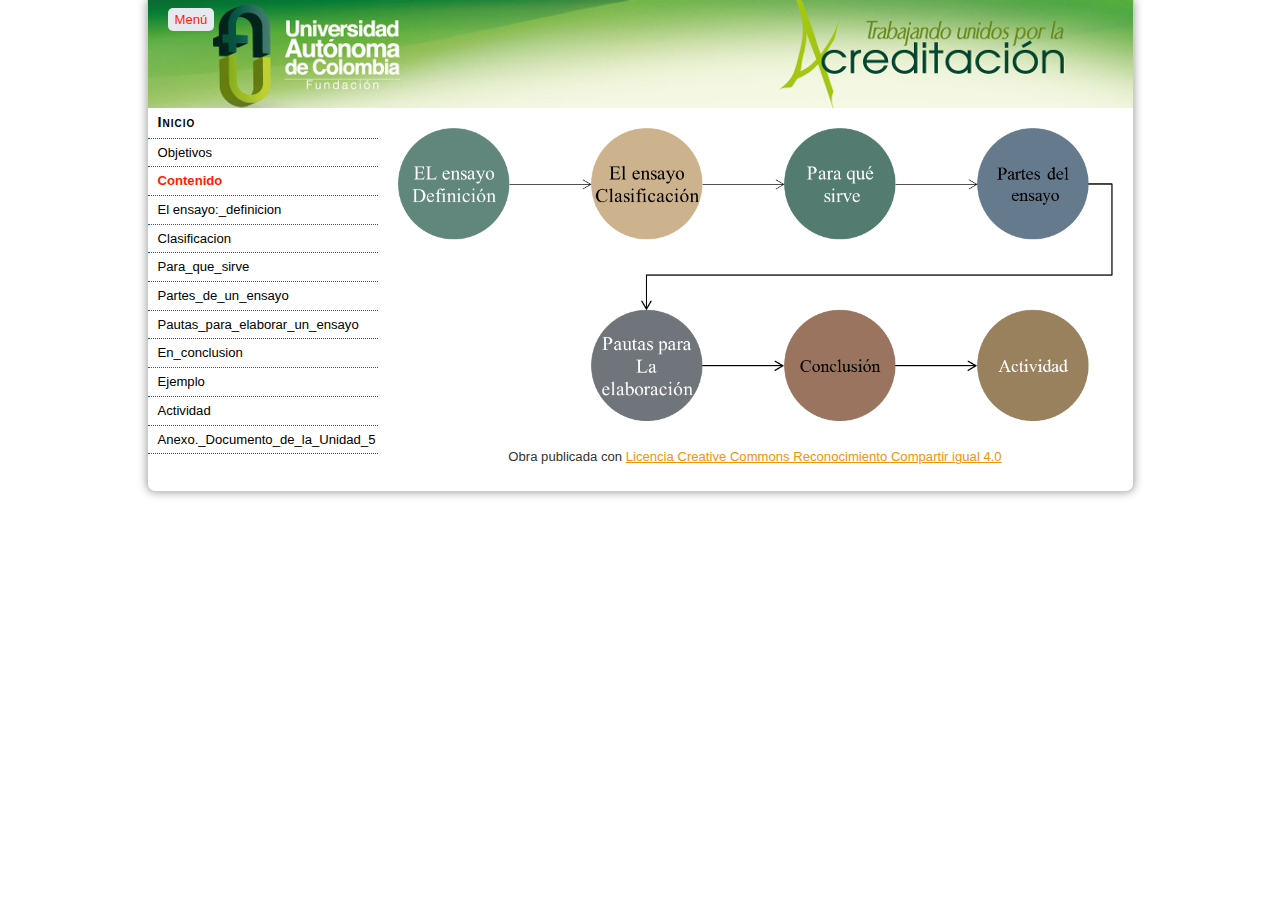
<file: Unidad-5/contenido.html>
<!doctype html>
<html lang="es">
<head>
<link rel="stylesheet" type="text/css" href="base.css" />
<link rel="stylesheet" type="text/css" href="content.css" />
<link rel="stylesheet" type="text/css" href="nav.css" />
<meta http-equiv="content-type" content="text/html;  charset=utf-8" />
<title>Contenido </title>
<link rel="shortcut icon" href="favicon.ico" type="image/x-icon" />
<link rel="license" type="text/html" href="http://creativecommons.org/licenses/by-sa/4.0/" />
<meta name="generator" content="eXeLearning 2.2 - exelearning.net" />
<!--[if lt IE 9]><script type="text/javascript" src="exe_html5.js"></script><![endif]-->
<script type="text/javascript" src="exe_jquery.js"></script>
<script type="text/javascript" src="common_i18n.js"></script>
<script type="text/javascript" src="common.js"></script>
<meta name="viewport" content="width=device-width, initial-scale=1" />
</head>
<body class="exe-web-site" id="exe-node-33"><script type="text/javascript">document.body.className+=" js"</script>
<div id="content">
<p id="skipNav"><a href="#main" class="sr-av">Saltar la navegación</a></p>
<section id="emptyHeader"></section>
<nav id="siteNav">
<ul>
   <li><a href="index.html" class="daddy main-node">Inicio</a></li>
   <li><a href="objetivos.html" class="no-ch">Objetivos</a></li>
   <li id="active"><a href="contenido.html" class="active no-ch">Contenido</a></li>
   <li><a href="el_ensayo_definicion.html" class="no-ch">El ensayo:_definicion</a></li>
   <li><a href="clasificacion.html" class="no-ch">Clasificacion</a></li>
   <li><a href="para_que_sirve.html" class="no-ch">Para_que_sirve</a></li>
   <li><a href="partes_de_un_ensayo.html" class="no-ch">Partes_de_un_ensayo</a></li>
   <li><a href="pautas_para_elaborar_un_ensayo.html" class="no-ch">Pautas_para_elaborar_un_ensayo</a></li>
   <li><a href="en_conclusion.html" class="no-ch">En_conclusion</a></li>
   <li><a href="ejemplo.html" class="no-ch">Ejemplo</a></li>
   <li><a href="actividad.html" class="no-ch">Actividad</a></li>
   <li><a href="anexo_documento_de_la_unidad_5.html" class="no-ch">Anexo._Documento_de_la_Unidad_5</a></li>
</ul>
</nav>
<div id="main-wrapper">
<section id="main">
<article class="iDevice_wrapper FreeTextIdevice" id="id45">
<div class="iDevice emphasis0">
<div id="ta45_85" class="block iDevice_content">
<div id="completo" style="position: relative;"><img src="contenido.png" style="width: 100%;" width="100%" /> <a id="introduccion" style="left: 0%; top: 0%; width: 16%; height: 38%; position: absolute;" href="el_ensayo_definicion.html"></a> <a id="semiotica" style="left: 28%; top: 0%; width: 16%; height: 38%; position: absolute;" href="clasificacion.html"></a> <a id="signo" style="left: 56%; top: 0%; width: 16%; height: 38%; position: absolute;" href="para_que_sirve.html"></a> <a id="clasificacion" style="left: 84%; top: 0%; width: 16%; height: 38%; position: absolute;" href="partes_de_un_ensayo.html"></a> <a id="elemento" style="left: 28%; bottom: 0%; width: 16%; height: 38%; position: absolute;" href="pautas_para_elaborar_un_ensayo.html"></a> <a id="funcion" style="left: 56%; bottom: 0%; width: 16%; height: 38%; position: absolute;" href="en_conclusion.html"></a> <a id="evaluacion" style="left: 84%; bottom: 0%; width: 16%; height: 38%; position: absolute;" href="actividad.html"></a></div>
</div>
</div>
</article>
<div id="packageLicense" class="cc cc-by-sa">
<p><span>Obra publicada con</span> <a rel="license" href="http://creativecommons.org/licenses/by-sa/4.0/">Licencia Creative Commons Reconocimiento Compartir igual 4.0</a></p>
</div>
</section>
</div>
</div>
<script type="text/javascript" src="my_js.js"></script></body></html>
</file>
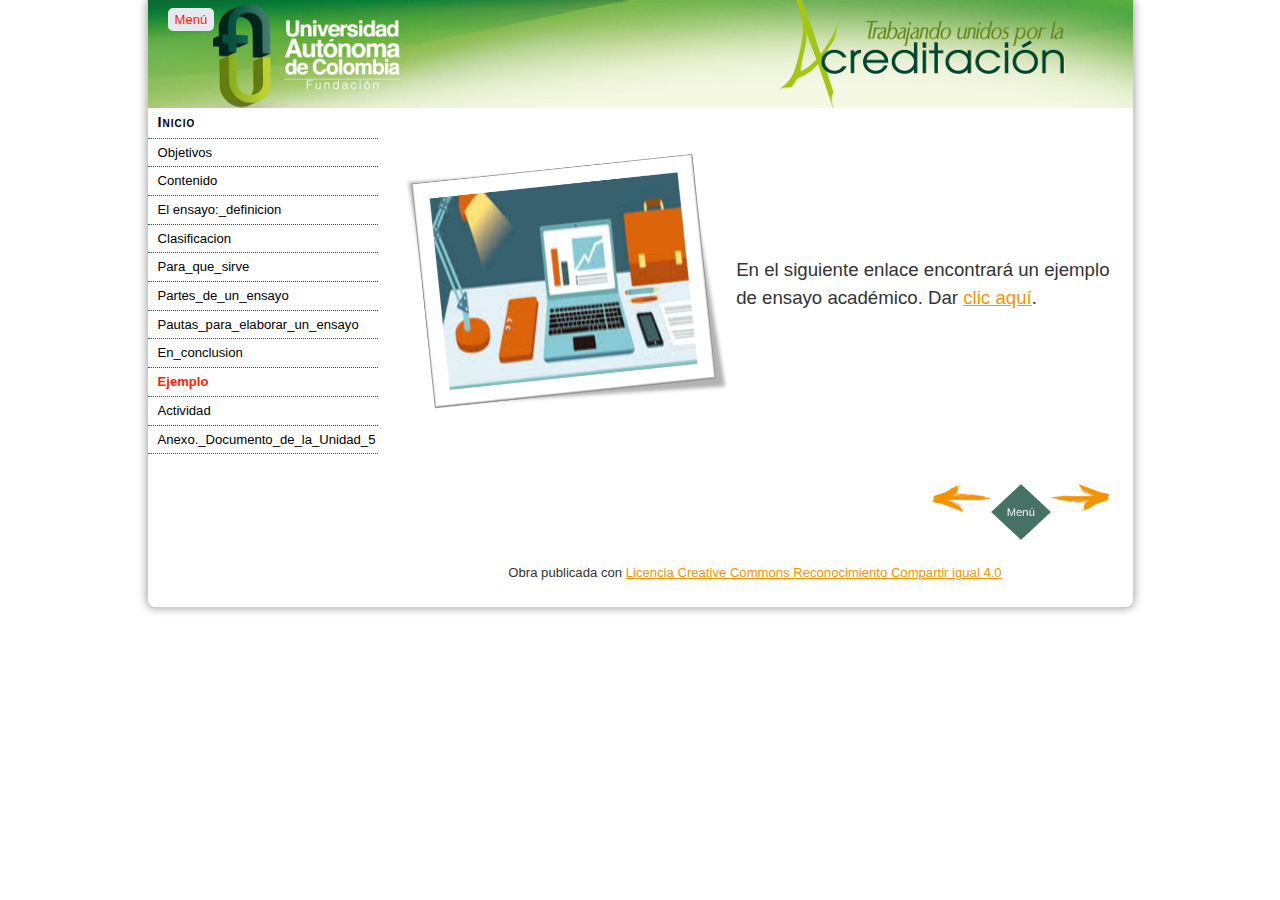
<file: Unidad-5/ejemplo.html>
<!doctype html>
<html lang="es">
<head>
<link rel="stylesheet" type="text/css" href="base.css" />
<link rel="stylesheet" type="text/css" href="content.css" />
<link rel="stylesheet" type="text/css" href="nav.css" />
<meta http-equiv="content-type" content="text/html;  charset=utf-8" />
<title>Ejemplo </title>
<link rel="shortcut icon" href="favicon.ico" type="image/x-icon" />
<link rel="license" type="text/html" href="http://creativecommons.org/licenses/by-sa/4.0/" />
<meta name="generator" content="eXeLearning 2.2 - exelearning.net" />
<!--[if lt IE 9]><script type="text/javascript" src="exe_html5.js"></script><![endif]-->
<script type="text/javascript" src="exe_jquery.js"></script>
<script type="text/javascript" src="common_i18n.js"></script>
<script type="text/javascript" src="common.js"></script>
<meta name="viewport" content="width=device-width, initial-scale=1" />
</head>
<body class="exe-web-site" id="exe-node-24"><script type="text/javascript">document.body.className+=" js"</script>
<div id="content">
<p id="skipNav"><a href="#main" class="sr-av">Saltar la navegación</a></p>
<section id="emptyHeader"></section>
<nav id="siteNav">
<ul>
   <li><a href="index.html" class="daddy main-node">Inicio</a></li>
   <li><a href="objetivos.html" class="no-ch">Objetivos</a></li>
   <li><a href="contenido.html" class="no-ch">Contenido</a></li>
   <li><a href="el_ensayo_definicion.html" class="no-ch">El ensayo:_definicion</a></li>
   <li><a href="clasificacion.html" class="no-ch">Clasificacion</a></li>
   <li><a href="para_que_sirve.html" class="no-ch">Para_que_sirve</a></li>
   <li><a href="partes_de_un_ensayo.html" class="no-ch">Partes_de_un_ensayo</a></li>
   <li><a href="pautas_para_elaborar_un_ensayo.html" class="no-ch">Pautas_para_elaborar_un_ensayo</a></li>
   <li><a href="en_conclusion.html" class="no-ch">En_conclusion</a></li>
   <li id="active"><a href="ejemplo.html" class="active no-ch">Ejemplo</a></li>
   <li><a href="actividad.html" class="no-ch">Actividad</a></li>
   <li><a href="anexo_documento_de_la_unidad_5.html" class="no-ch">Anexo._Documento_de_la_Unidad_5</a></li>
</ul>
</nav>
<div id="main-wrapper">
<section id="main">
<article class="iDevice_wrapper FreeTextIdevice" id="id33">
<div class="iDevice emphasis0">
<div id="ta33_85" class="block iDevice_content">
<p></p>
<p><span style="font-size: 14pt;"></span></p>
<table style="width: 100%;">
<tbody>
<tr>
<td style="width: 46.1188%;"><img src="Ejemplo_ensayo_academico.png" alt="Ejemplo ensayo academico" width="400" height="338" style="display: block; margin-left: auto; margin-right: auto;" /></td>
<td style="width: 51.8812%;">
<p><span style="font-size: 14pt; font-family: arial, helvetica, sans-serif;">En el siguiente enlace encontrará un ejemplo de ensayo académico. Dar <a href="Ensayo.pdf">clic aquí</a>.</span></p>
</td>
</tr>
</tbody>
</table>
<p><span style="font-size: 14pt;"> </span></p>
<p><span style="font-size: 14pt;"></span></p>
<table style="width: 100%;" height="32">
<tbody>
<tr>
<td style="width: 52%;"></td>
<td style="width: 15.3035%;"></td>
<td style="width: 27.6965%;"><a href="actividad.html"><img src="flecha_DERECHA.1.png" alt="" width="59" height="28" style="float: right;" /></a><a href="contenido.html"><img src="menu.png" alt="" width="60" height="56" style="float: right;" /></a><a href="en_conclusion.html"><img src="flecha_IZQUIERDA.1.png" alt="" width="59" height="28" style="float: right;" /></a></td>
</tr>
</tbody>
</table>
</div>
</div>
</article>
<div id="packageLicense" class="cc cc-by-sa">
<p><span>Obra publicada con</span> <a rel="license" href="http://creativecommons.org/licenses/by-sa/4.0/">Licencia Creative Commons Reconocimiento Compartir igual 4.0</a></p>
</div>
</section>
</div>
</div>
<script type="text/javascript" src="my_js.js"></script></body></html>
</file>
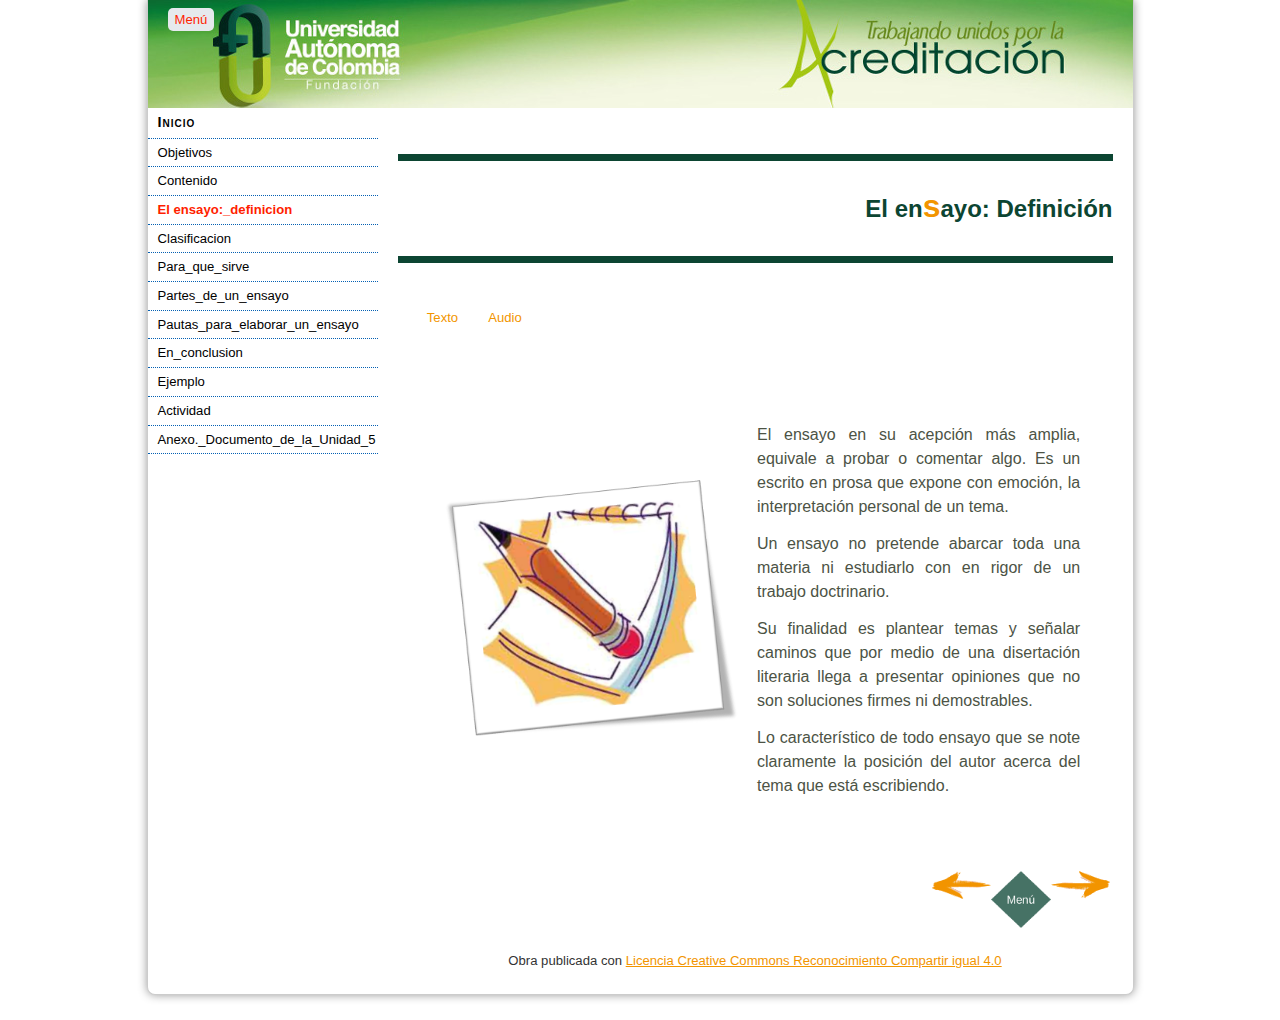
<file: Unidad-5/el_ensayo_definicion.html>
<!doctype html>
<html lang="es">
<head>
<link rel="stylesheet" type="text/css" href="base.css" />
<link rel="stylesheet" type="text/css" href="exe_effects.css" />
<link rel="stylesheet" type="text/css" href="content.css" />
<link rel="stylesheet" type="text/css" href="nav.css" />
<meta http-equiv="content-type" content="text/html;  charset=utf-8" />
<title>El ensayo:_definicion </title>
<link rel="shortcut icon" href="favicon.ico" type="image/x-icon" />
<link rel="license" type="text/html" href="http://creativecommons.org/licenses/by-sa/4.0/" />
<meta name="generator" content="eXeLearning 2.2 - exelearning.net" />
<!--[if lt IE 9]><script type="text/javascript" src="exe_html5.js"></script><![endif]-->
<script type="text/javascript" src="exe_jquery.js"></script>
<script type="text/javascript" src="exe_effects.js"></script>
<script type="text/javascript" src="common_i18n.js"></script>
<script type="text/javascript" src="common.js"></script>
<meta name="viewport" content="width=device-width, initial-scale=1" />
</head>
<body class="exe-web-site" id="exe-node-1"><script type="text/javascript">document.body.className+=" js"</script>
<div id="content">
<p id="skipNav"><a href="#main" class="sr-av">Saltar la navegación</a></p>
<section id="emptyHeader"></section>
<nav id="siteNav">
<ul>
   <li><a href="index.html" class="daddy main-node">Inicio</a></li>
   <li><a href="objetivos.html" class="no-ch">Objetivos</a></li>
   <li><a href="contenido.html" class="no-ch">Contenido</a></li>
   <li id="active"><a href="el_ensayo_definicion.html" class="active no-ch">El ensayo:_definicion</a></li>
   <li><a href="clasificacion.html" class="no-ch">Clasificacion</a></li>
   <li><a href="para_que_sirve.html" class="no-ch">Para_que_sirve</a></li>
   <li><a href="partes_de_un_ensayo.html" class="no-ch">Partes_de_un_ensayo</a></li>
   <li><a href="pautas_para_elaborar_un_ensayo.html" class="no-ch">Pautas_para_elaborar_un_ensayo</a></li>
   <li><a href="en_conclusion.html" class="no-ch">En_conclusion</a></li>
   <li><a href="ejemplo.html" class="no-ch">Ejemplo</a></li>
   <li><a href="actividad.html" class="no-ch">Actividad</a></li>
   <li><a href="anexo_documento_de_la_unidad_5.html" class="no-ch">Anexo._Documento_de_la_Unidad_5</a></li>
</ul>
</nav>
<div id="main-wrapper">
<section id="main">
<article class="iDevice_wrapper FreeTextIdevice" id="id7">
<div class="iDevice emphasis0">
<div id="ta7_85" class="block iDevice_content">
<p style="text-align: justify;"><span style="font-size: 14pt;"><img src="division.png" alt="" width="100%" height="8" /></span></p>
<p style="text-align: right;"><span style="font-size: 18pt; font-family: helvetica, arial, sans-serif; color: #0c4532;"><strong>El en<span style="color: #f29500; font-size: 24pt;">s</span>ayo: Definición</strong></span></p>
<p style="text-align: justify;"><span style="font-size: 14pt;"><img src="division.png" alt="" width="100%" height="8" /></span></p>
<div class="exe-fx exe-tabs">
<h2>Texto</h2>
<p style="text-align: justify;"><span style="font-size: 14pt;"><br /></span><span style="font-size: 14pt;"></span></p>
<table style="width: 100%978px;" height="305">
<tbody>
<tr>
<td style="width: 50%;"><img src="lapiz.png" alt="El ensayo" width="300" height="280" style="display: block; margin-left: auto; margin-right: auto;" /></td>
<td style="width: 50%;">
<p><span style="font-family: arial, helvetica, sans-serif; font-size: 14pt;"></span></p>
<p><span style="font-family: arial, helvetica, sans-serif; font-size: 14pt;"></span></p>
<p class="Textbody" style="text-align: justify;"><span style="font-family: helvetica, arial, sans-serif; color: #4c5345; font-size: 12pt;">El ensayo en su acepción más amplia, equivale a probar o comentar algo. Es un escrito en prosa que expone con emoción, la interpretación personal de un tema.<o:p></o:p></span></p>
<p class="Textbody" style="text-align: justify;"><span style="font-family: helvetica, arial, sans-serif; color: #4c5345; font-size: 12pt;">Un ensayo no pretende abarcar toda una materia ni estudiarlo con en rigor de un trabajo doctrinario.<o:p></o:p></span></p>
<p class="Textbody" style="text-align: justify;"><span style="font-family: helvetica, arial, sans-serif; color: #4c5345; font-size: 12pt;">Su finalidad es plantear temas y señalar caminos que por medio de una disertación literaria llega a presentar opiniones que no son soluciones firmes ni demostrables.<o:p></o:p></span></p>
<p class="Textbody" style="text-align: justify;"><span style="font-family: 'Verdana','sans-serif'; color: #4c5345;"><span style="font-size: 12pt; font-family: helvetica, arial, sans-serif;">Lo característico de todo ensayo que se note claramente la posición del autor acerca del tema que está escribiendo.</span><o:p></o:p></span></p>
<p></p>
</td>
</tr>
</tbody>
</table>
<p><span style="font-size: 14pt;"></span></p>
<p><span style="font-size: 14pt;"></span></p>
<h2>Audio</h2>
<table style="width: 100%;">
<tbody>
<tr>
<td style="background-color: #acc82e; text-align: center;"><span style="font-family: helvetica, arial, sans-serif; font-size: 18pt; color: #ffffff;">AUDIO - EL ENSAYO: DEFINICIÓN</span></td>
</tr>
</tbody>
</table>
<p style="text-align: center;"><audio controls="controls" src="definicionEnsayo.mp3" class="mediaelement"><a href="definicionEnsayo.mp3">audio/mpeg</a></audio></p>
<table style="width: 100%;">
<tbody>
<tr>
<td style="background-color: #acc82e;">.</td>
</tr>
</tbody>
</table>
</div>
<table style="width: 100%;">
<tbody>
<tr>
<td style="width: 50%;"></td>
<td style="width: 50%;"><a href="clasificacion.html"><img src="flecha_DERECHA.1.png" alt="" width="59" height="28" style="float: right;" /></a><a href="contenido.html"><img src="menu.png" alt="" width="60" height="56" style="float: right;" /><img src="flecha_IZQUIERDA.1.png" alt="" width="59" height="28" style="float: right;" /></a></td>
</tr>
</tbody>
</table>
</div>
</div>
</article>
<div id="packageLicense" class="cc cc-by-sa">
<p><span>Obra publicada con</span> <a rel="license" href="http://creativecommons.org/licenses/by-sa/4.0/">Licencia Creative Commons Reconocimiento Compartir igual 4.0</a></p>
</div>
</section>
</div>
</div>
<script type="text/javascript" src="my_js.js"></script></body></html>
</file>
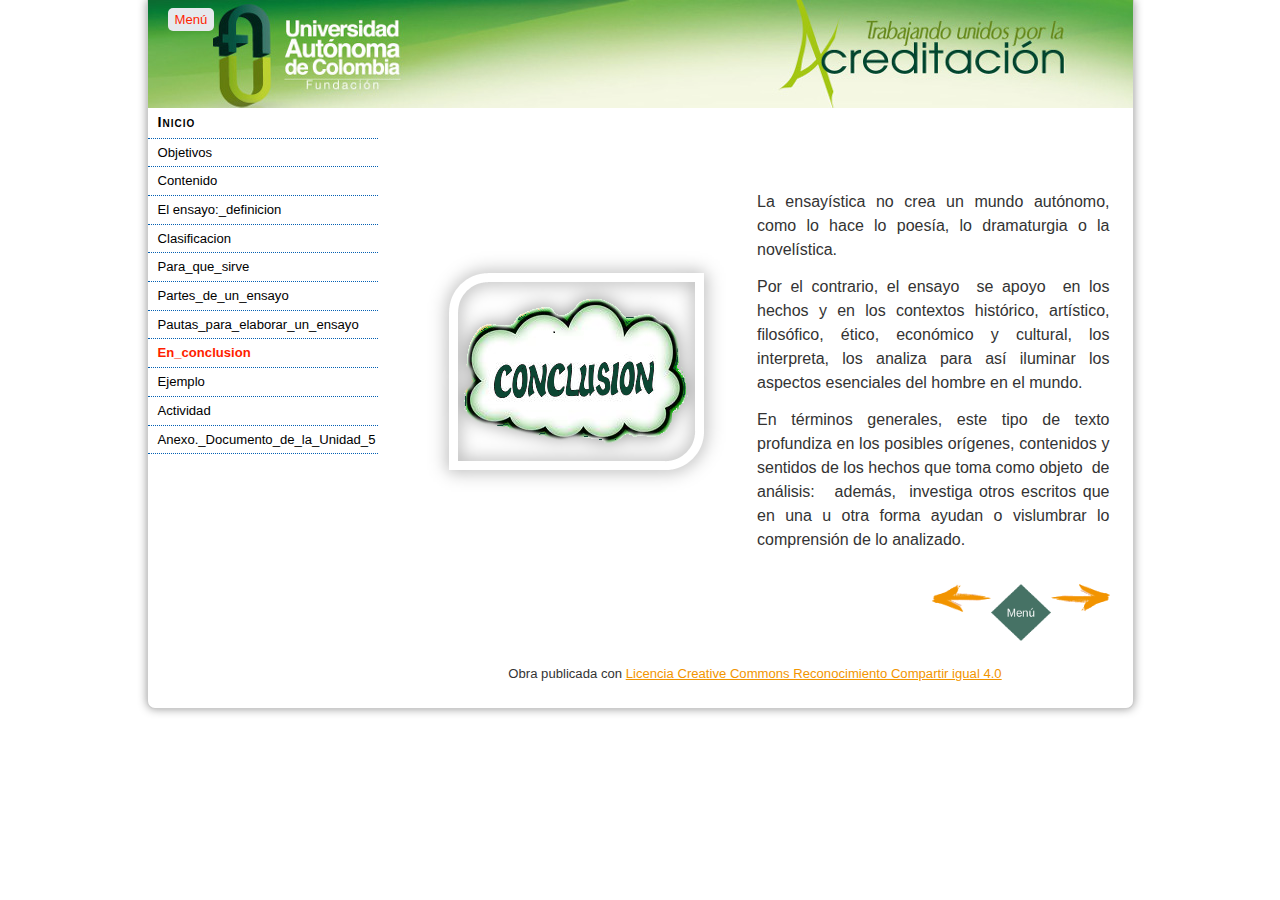
<file: Unidad-5/en_conclusion.html>
<!doctype html>
<html lang="es">
<head>
<link rel="stylesheet" type="text/css" href="base.css" />
<link rel="stylesheet" type="text/css" href="content.css" />
<link rel="stylesheet" type="text/css" href="nav.css" />
<meta http-equiv="content-type" content="text/html;  charset=utf-8" />
<title>En_conclusion </title>
<link rel="shortcut icon" href="favicon.ico" type="image/x-icon" />
<link rel="license" type="text/html" href="http://creativecommons.org/licenses/by-sa/4.0/" />
<meta name="generator" content="eXeLearning 2.2 - exelearning.net" />
<!--[if lt IE 9]><script type="text/javascript" src="exe_html5.js"></script><![endif]-->
<script type="text/javascript" src="exe_jquery.js"></script>
<script type="text/javascript" src="common_i18n.js"></script>
<script type="text/javascript" src="common.js"></script>
<meta name="viewport" content="width=device-width, initial-scale=1" />
</head>
<body class="exe-web-site" id="exe-node-22"><script type="text/javascript">document.body.className+=" js"</script>
<div id="content">
<p id="skipNav"><a href="#main" class="sr-av">Saltar la navegación</a></p>
<section id="emptyHeader"></section>
<nav id="siteNav">
<ul>
   <li><a href="index.html" class="daddy main-node">Inicio</a></li>
   <li><a href="objetivos.html" class="no-ch">Objetivos</a></li>
   <li><a href="contenido.html" class="no-ch">Contenido</a></li>
   <li><a href="el_ensayo_definicion.html" class="no-ch">El ensayo:_definicion</a></li>
   <li><a href="clasificacion.html" class="no-ch">Clasificacion</a></li>
   <li><a href="para_que_sirve.html" class="no-ch">Para_que_sirve</a></li>
   <li><a href="partes_de_un_ensayo.html" class="no-ch">Partes_de_un_ensayo</a></li>
   <li><a href="pautas_para_elaborar_un_ensayo.html" class="no-ch">Pautas_para_elaborar_un_ensayo</a></li>
   <li id="active"><a href="en_conclusion.html" class="active no-ch">En_conclusion</a></li>
   <li><a href="ejemplo.html" class="no-ch">Ejemplo</a></li>
   <li><a href="actividad.html" class="no-ch">Actividad</a></li>
   <li><a href="anexo_documento_de_la_unidad_5.html" class="no-ch">Anexo._Documento_de_la_Unidad_5</a></li>
</ul>
</nav>
<div id="main-wrapper">
<section id="main">
<article class="iDevice_wrapper FreeTextIdevice" id="id31">
<div class="iDevice emphasis0">
<div id="ta31_85" class="block iDevice_content">
<p style="text-align: justify;"><br /><span style="font-size: 14pt;"></span></p>
<table style="width: 100%;" height="305">
<tbody>
<tr>
<td style="width: 50%;"><img src="En_conclusion.png" alt="En conclusión" width="309" height="251" style="display: block; margin-left: auto; margin-right: auto;" /></td>
<td style="width: 50%;">
<p><span style="font-family: arial, helvetica, sans-serif; font-size: 14pt;"></span></p>
<p><span style="font-family: arial, helvetica, sans-serif; font-size: 14pt;"></span></p>
<p style="text-align: justify;"><span style="font-size: 12pt; font-family: helvetica, arial, sans-serif;">La ensayística no crea un mundo autónomo, como lo hace lo poesía, lo dramaturgia o la novelística.</span></p>
<p style="text-align: justify;"><span style="font-size: 12pt; font-family: helvetica, arial, sans-serif;">Por el contrario, el ensayo  se apoyo  en los hechos y en los contextos histórico, artístico, filosófico, ético, económico y cultural, los interpreta, los analiza para así iluminar los aspectos esenciales del hombre en el mundo.</span></p>
<p style="text-align: justify;"><span style="font-size: 12pt; font-family: helvetica, arial, sans-serif;">En términos generales, este tipo de texto profundiza en los posibles orígenes, contenidos y sentidos de los hechos que toma como objeto  de análisis:   además,  investiga otros escritos que en una u otra forma ayudan o vislum­brar lo comprensión de lo analizado.</span></p>
<p></p>
</td>
</tr>
</tbody>
</table>
<p><span style="font-size: 14pt;"></span></p>
<p><span style="font-size: 14pt;"></span></p>
<table style="width: 100%; height: 32px;" height="32">
<tbody>
<tr>
<td style="width: 29%;"></td>
<td style="width: 28.8821%;"></td>
<td style="width: 37.1179%;"><a href="ejemplo.html"><img src="flecha_DERECHA.1.png" alt="" width="59" height="28" style="float: right;" /></a><a href="contenido.html"><img src="menu.png" alt="" width="60" height="56" style="float: right;" /></a><a href="pautas_para_elaborar_un_ensayo.html"><img src="flecha_IZQUIERDA.1.png" alt="" width="59" height="28" style="float: right;" /></a></td>
</tr>
</tbody>
</table>
</div>
</div>
</article>
<div id="packageLicense" class="cc cc-by-sa">
<p><span>Obra publicada con</span> <a rel="license" href="http://creativecommons.org/licenses/by-sa/4.0/">Licencia Creative Commons Reconocimiento Compartir igual 4.0</a></p>
</div>
</section>
</div>
</div>
<script type="text/javascript" src="my_js.js"></script></body></html>
</file>
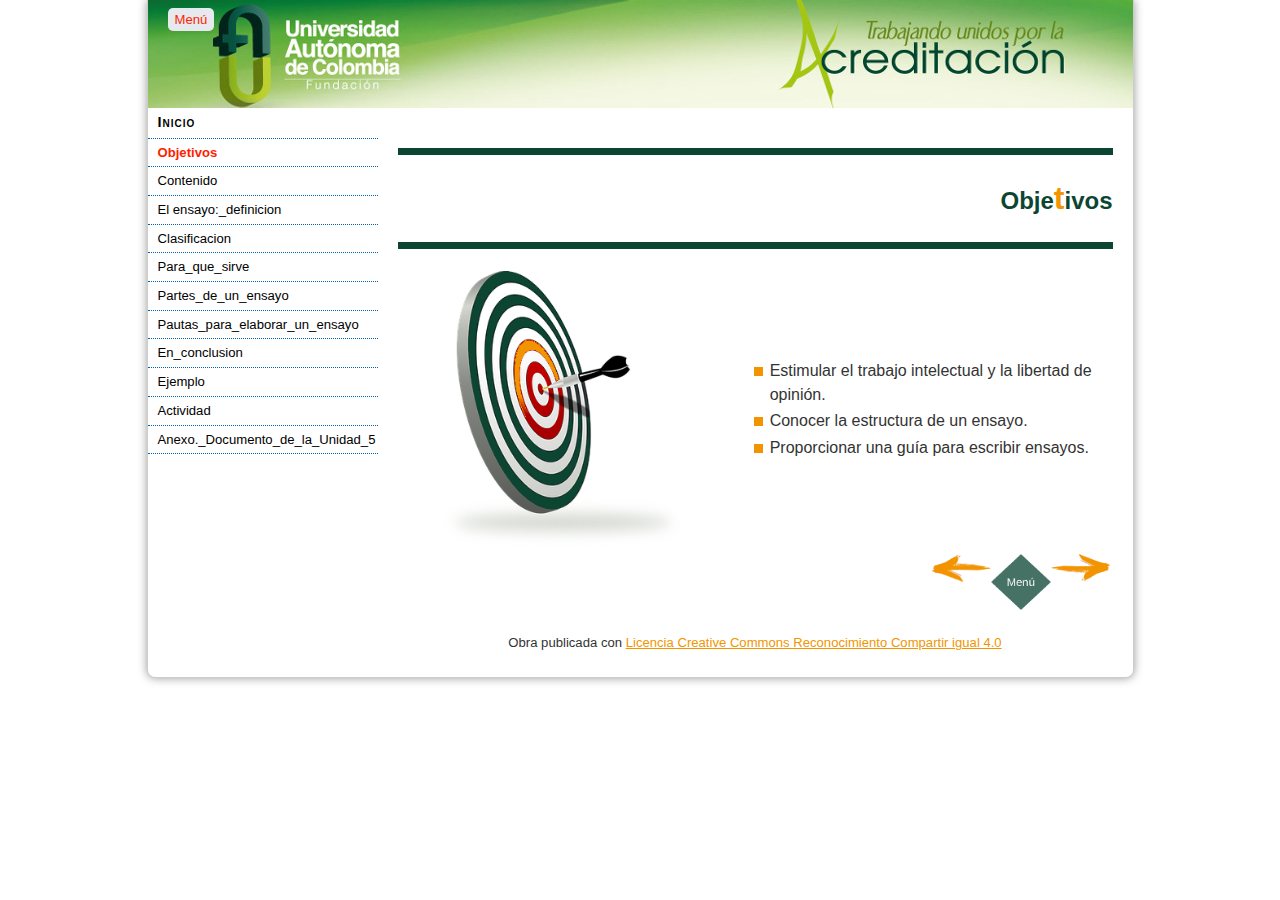
<file: Unidad-5/objetivos.html>
<!doctype html>
<html lang="es">
<head>
<link rel="stylesheet" type="text/css" href="base.css" />
<link rel="stylesheet" type="text/css" href="content.css" />
<link rel="stylesheet" type="text/css" href="nav.css" />
<meta http-equiv="content-type" content="text/html;  charset=utf-8" />
<title>Objetivos </title>
<link rel="shortcut icon" href="favicon.ico" type="image/x-icon" />
<link rel="license" type="text/html" href="http://creativecommons.org/licenses/by-sa/4.0/" />
<meta name="generator" content="eXeLearning 2.2 - exelearning.net" />
<!--[if lt IE 9]><script type="text/javascript" src="exe_html5.js"></script><![endif]-->
<script type="text/javascript" src="exe_jquery.js"></script>
<script type="text/javascript" src="common_i18n.js"></script>
<script type="text/javascript" src="common.js"></script>
<meta name="viewport" content="width=device-width, initial-scale=1" />
</head>
<body class="exe-web-site" id="exe-node-3"><script type="text/javascript">document.body.className+=" js"</script>
<div id="content">
<p id="skipNav"><a href="#main" class="sr-av">Saltar la navegación</a></p>
<section id="emptyHeader"></section>
<nav id="siteNav">
<ul>
   <li><a href="index.html" class="daddy main-node">Inicio</a></li>
   <li id="active"><a href="objetivos.html" class="active no-ch">Objetivos</a></li>
   <li><a href="contenido.html" class="no-ch">Contenido</a></li>
   <li><a href="el_ensayo_definicion.html" class="no-ch">El ensayo:_definicion</a></li>
   <li><a href="clasificacion.html" class="no-ch">Clasificacion</a></li>
   <li><a href="para_que_sirve.html" class="no-ch">Para_que_sirve</a></li>
   <li><a href="partes_de_un_ensayo.html" class="no-ch">Partes_de_un_ensayo</a></li>
   <li><a href="pautas_para_elaborar_un_ensayo.html" class="no-ch">Pautas_para_elaborar_un_ensayo</a></li>
   <li><a href="en_conclusion.html" class="no-ch">En_conclusion</a></li>
   <li><a href="ejemplo.html" class="no-ch">Ejemplo</a></li>
   <li><a href="actividad.html" class="no-ch">Actividad</a></li>
   <li><a href="anexo_documento_de_la_unidad_5.html" class="no-ch">Anexo._Documento_de_la_Unidad_5</a></li>
</ul>
</nav>
<div id="main-wrapper">
<section id="main">
<article class="iDevice_wrapper FreeTextIdevice" id="id41">
<div class="iDevice emphasis0">
<div id="ta41_85" class="block iDevice_content">
<p><img src="division.png" alt="" width="100%" height="8" /></p>
<p style="text-align: right;"><span style="font-size: 18pt; color: #0c4532;"><strong><span style="font-family: helvetica, arial, sans-serif;">Obje<span style="color: #f29500; font-size: 24pt;">t</span>ivos</span></strong></span></p>
<p><img src="division.png" width="100%" height="8" /></p>
<table style="width: 100%;">
<tbody>
<tr>
<td style="width: 45.579%;"><img src="objetivo.png" alt="" width="250" height="277" style="display: block; margin-left: auto; margin-right: auto;" /></td>
<td style="width: 53.193%;">
<ul>
<li><span style="font-family: helvetica, arial, sans-serif; font-size: 12pt;">Estimular el trabajo intelectual y la libertad de opinión.</span></li>
<li><span style="font-family: helvetica, arial, sans-serif; font-size: 12pt;">Conocer la estructura de un ensayo.</span></li>
<li><span style="font-family: helvetica, arial, sans-serif; font-size: 12pt;">Proporcionar una guía para escribir ensayos.</span></li>
</ul>
</td>
</tr>
</tbody>
</table>
<table style="width: 100%;">
<tbody>
<tr>
<td style="width: 48.1754%;"></td>
<td style="width: 50.6842%;"><a href="contenido.html"><img src="flecha_DERECHA.1.png" alt="" width="59" height="28" style="float: right;" /><img src="menu.png" alt="" width="60" height="56" style="float: right;" /></a><a href="index.html"><img src="flecha_IZQUIERDA.1.png" width="59" height="28" style="float: right;" /></a></td>
</tr>
</tbody>
</table>
<table class="exe-hidden" style="width: 100%;">
<tbody>
<tr>
<td><audio controls="controls" src="Objetivos5.mp3" class="mediaelement" autoplay="autoplay"><a href="Objetivos5.mp3">audio/mpeg</a></audio></td>
</tr>
</tbody>
</table>
</div>
</div>
</article>
<div id="packageLicense" class="cc cc-by-sa">
<p><span>Obra publicada con</span> <a rel="license" href="http://creativecommons.org/licenses/by-sa/4.0/">Licencia Creative Commons Reconocimiento Compartir igual 4.0</a></p>
</div>
</section>
</div>
</div>
<script type="text/javascript" src="my_js.js"></script></body></html>
</file>
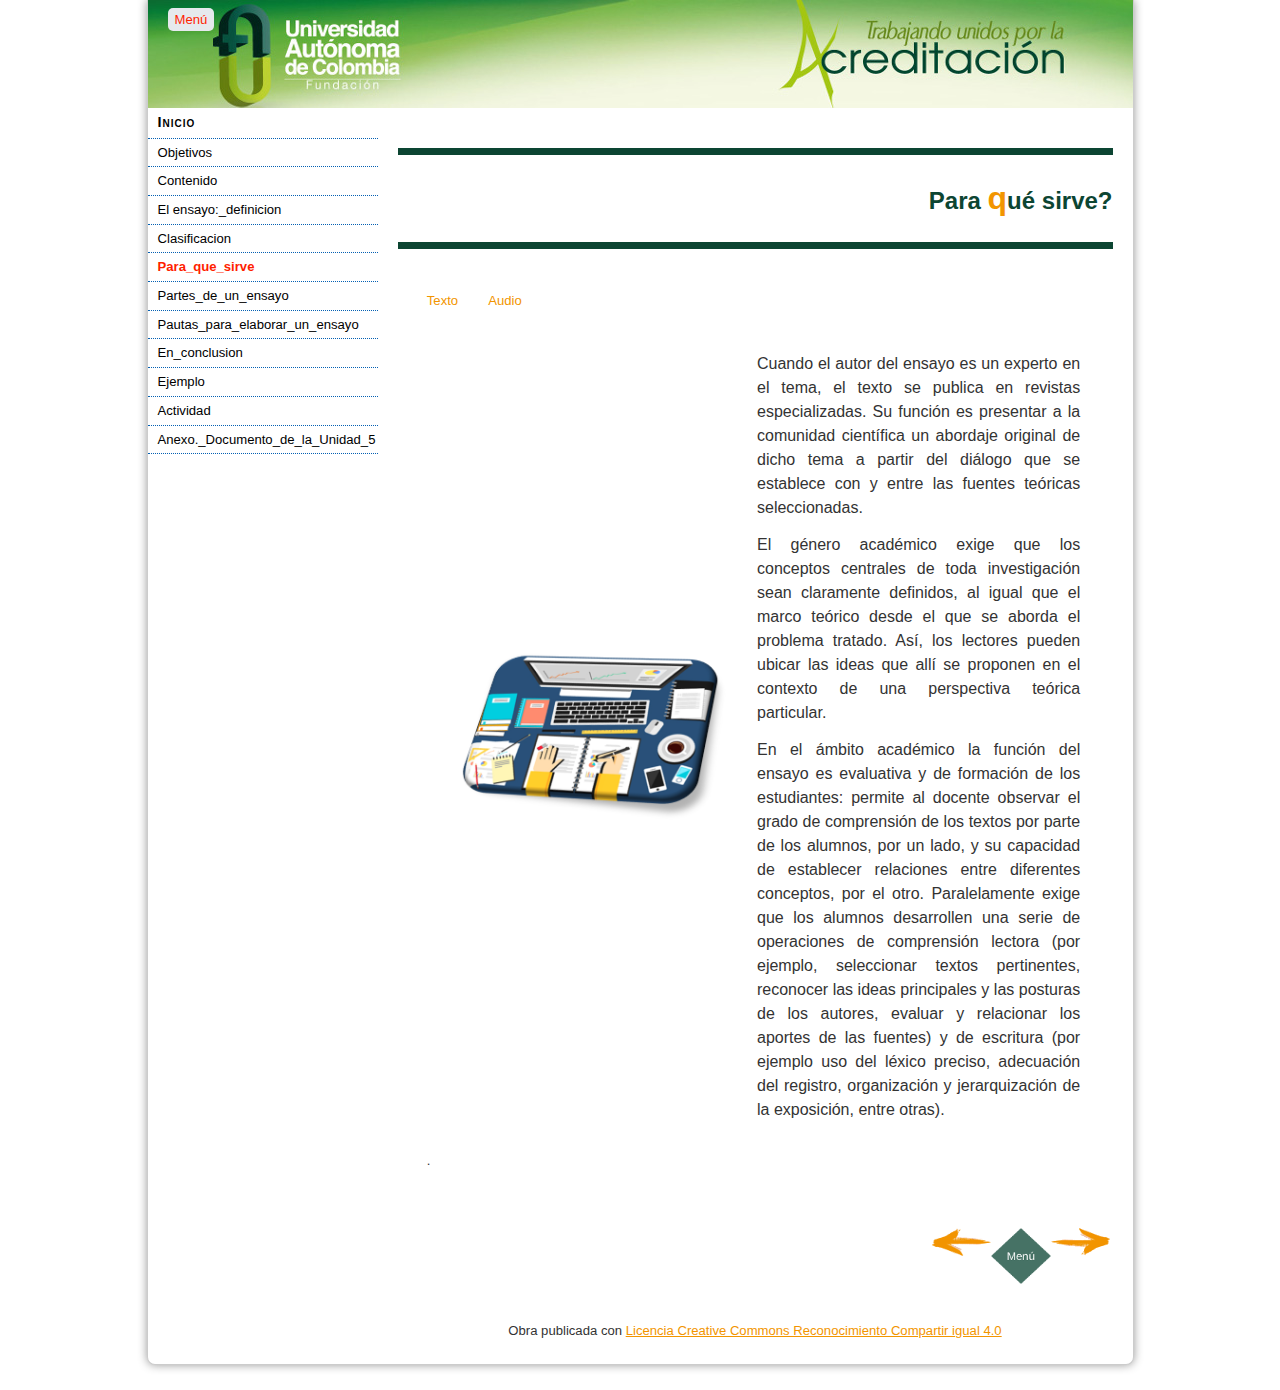
<file: Unidad-5/para_que_sirve.html>
<!doctype html>
<html lang="es">
<head>
<link rel="stylesheet" type="text/css" href="base.css" />
<link rel="stylesheet" type="text/css" href="exe_effects.css" />
<link rel="stylesheet" type="text/css" href="content.css" />
<link rel="stylesheet" type="text/css" href="nav.css" />
<meta http-equiv="content-type" content="text/html;  charset=utf-8" />
<title>Para_que_sirve </title>
<link rel="shortcut icon" href="favicon.ico" type="image/x-icon" />
<link rel="license" type="text/html" href="http://creativecommons.org/licenses/by-sa/4.0/" />
<meta name="generator" content="eXeLearning 2.2 - exelearning.net" />
<!--[if lt IE 9]><script type="text/javascript" src="exe_html5.js"></script><![endif]-->
<script type="text/javascript" src="exe_jquery.js"></script>
<script type="text/javascript" src="exe_effects.js"></script>
<script type="text/javascript" src="common_i18n.js"></script>
<script type="text/javascript" src="common.js"></script>
<meta name="viewport" content="width=device-width, initial-scale=1" />
</head>
<body class="exe-web-site" id="exe-node-18"><script type="text/javascript">document.body.className+=" js"</script>
<div id="content">
<p id="skipNav"><a href="#main" class="sr-av">Saltar la navegación</a></p>
<section id="emptyHeader"></section>
<nav id="siteNav">
<ul>
   <li><a href="index.html" class="daddy main-node">Inicio</a></li>
   <li><a href="objetivos.html" class="no-ch">Objetivos</a></li>
   <li><a href="contenido.html" class="no-ch">Contenido</a></li>
   <li><a href="el_ensayo_definicion.html" class="no-ch">El ensayo:_definicion</a></li>
   <li><a href="clasificacion.html" class="no-ch">Clasificacion</a></li>
   <li id="active"><a href="para_que_sirve.html" class="active no-ch">Para_que_sirve</a></li>
   <li><a href="partes_de_un_ensayo.html" class="no-ch">Partes_de_un_ensayo</a></li>
   <li><a href="pautas_para_elaborar_un_ensayo.html" class="no-ch">Pautas_para_elaborar_un_ensayo</a></li>
   <li><a href="en_conclusion.html" class="no-ch">En_conclusion</a></li>
   <li><a href="ejemplo.html" class="no-ch">Ejemplo</a></li>
   <li><a href="actividad.html" class="no-ch">Actividad</a></li>
   <li><a href="anexo_documento_de_la_unidad_5.html" class="no-ch">Anexo._Documento_de_la_Unidad_5</a></li>
</ul>
</nav>
<div id="main-wrapper">
<section id="main">
<article class="iDevice_wrapper FreeTextIdevice" id="id27">
<div class="iDevice emphasis0">
<div id="ta27_85" class="block iDevice_content">
<p style="text-align: justify;"><img src="division.png" alt="" width="100%" height="8" /><br /><span style="font-size: 14pt;"></span></p>
<p style="text-align: right;"><span style="font-family: helvetica, arial, sans-serif; font-size: 18pt; color: #0c4532;"><strong>Para <span style="color: #f29500; font-size: 24pt;">q</span>ué sirve?</strong></span></p>
<p style="text-align: justify;"><img src="division.png" alt="" width="100%" height="8" /></p>
<div class="exe-fx exe-tabs">
<h2>Texto</h2>
<table style="width: 100%;" height="305">
<tbody>
<tr>
<td style="width: 50%;"><img src="iii.png" alt="Situacion comunicativa" width="300" height="176" style="display: block; margin-left: auto; margin-right: auto;" /></td>
<td style="width: 50%; text-align: justify;">
<p><span style="font-family: helvetica, arial, sans-serif; font-size: 12pt;"></span></p>
<p><span style="font-family: helvetica, arial, sans-serif; font-size: 12pt;"></span></p>
<p><span style="font-size: 12pt; font-family: helvetica, arial, sans-serif;">Cuando el autor del ensayo es un experto en el tema, el texto se publica en revistas especializadas. Su función es presentar a la comunidad científica un abordaje original de dicho tema a partir del diálogo que se establece con y entre las fuentes teóricas seleccionadas.</span></p>
<p><span style="font-size: 12pt; font-family: helvetica, arial, sans-serif;">El género académico exige que los conceptos centrales de toda investigación sean claramente definidos, al igual que el marco teórico desde el que se aborda el problema tratado. Así, los lectores pueden ubicar las ideas que allí se proponen en el contexto de una perspectiva teórica particular.</span></p>
<p><span style="font-size: 12pt; font-family: helvetica, arial, sans-serif;">En el ámbito académico la función del ensayo es evaluativa y de formación de los estudiantes: permite al docente observar el grado de comprensión de los textos por parte de los alumnos, por un lado, y su capacidad de establecer relaciones entre diferentes conceptos, por el otro. Paralelamente exige que los alumnos desarrollen una serie de operaciones de comprensión lectora (por ejemplo, seleccionar textos pertinentes, reconocer las ideas principales y las posturas de los autores, evaluar y relacionar los aportes de las fuentes) y de escritura (por ejemplo uso del léxico preciso, adecuación del registro, organización y jerarquización de la exposición, entre otras). </span></p>
<p></p>
</td>
</tr>
</tbody>
</table>
<p>.</p>
<h2>Audio</h2>
<table style="width: 100%;">
<tbody>
<tr>
<td style="background-color: #acc82e; text-align: center;"><span style="font-size: 14pt; color: #ffffff;">AUDIO - PARA QUE SIRVE?</span></td>
</tr>
</tbody>
</table>
<p style="text-align: center;"><audio controls="controls" src="ParaQueSirve.mp3" class="mediaelement"><a href="ParaQueSirve.mp3">audio/mpeg</a></audio></p>
<table style="width: 100%;">
<tbody>
<tr>
<td style="background-color: #acc82e;">.</td>
</tr>
</tbody>
</table>
</div>
<p><span style="font-size: 14pt;"></span></p>
<table style="width: 100%;">
<tbody>
<tr>
<td style="width: 50%;"></td>
<td style="width: 50%;"><a href="partes_de_un_ensayo.html"><img src="flecha_DERECHA.1.png" alt="" width="59" height="28" style="float: right;" /></a><a href="contenido.html"><img src="menu.png" alt="" width="60" height="56" style="float: right;" /></a><a href="clasificacion.html"><img src="flecha_IZQUIERDA.1.png" alt="" width="59" height="28" style="float: right;" /></a></td>
</tr>
</tbody>
</table>
<p><span style="font-size: 14pt;"></span></p>
<p></p>
</div>
</div>
</article>
<div id="packageLicense" class="cc cc-by-sa">
<p><span>Obra publicada con</span> <a rel="license" href="http://creativecommons.org/licenses/by-sa/4.0/">Licencia Creative Commons Reconocimiento Compartir igual 4.0</a></p>
</div>
</section>
</div>
</div>
<script type="text/javascript" src="my_js.js"></script></body></html>
</file>
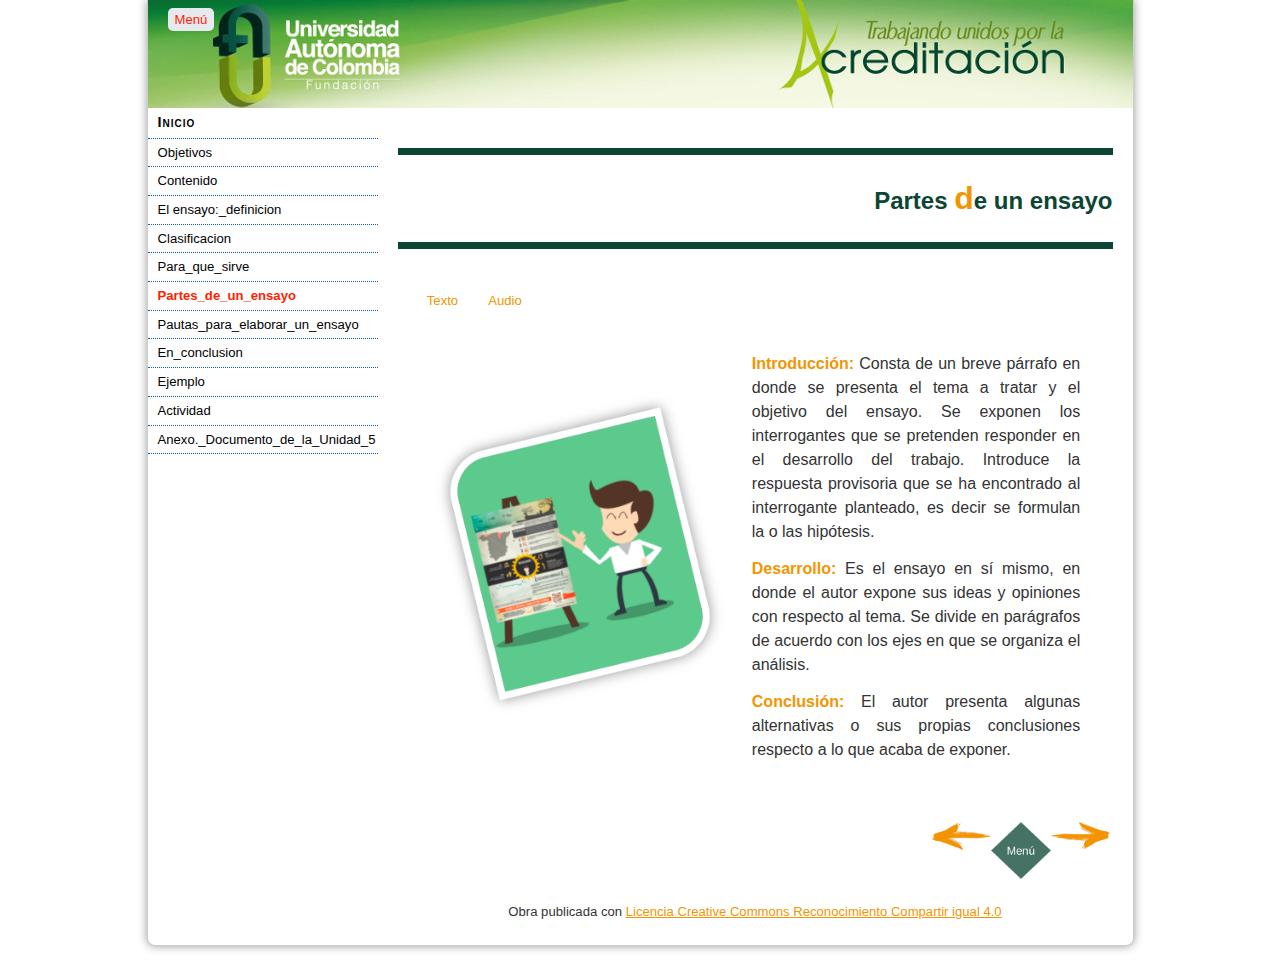
<file: Unidad-5/partes_de_un_ensayo.html>
<!doctype html>
<html lang="es">
<head>
<link rel="stylesheet" type="text/css" href="base.css" />
<link rel="stylesheet" type="text/css" href="exe_effects.css" />
<link rel="stylesheet" type="text/css" href="content.css" />
<link rel="stylesheet" type="text/css" href="nav.css" />
<meta http-equiv="content-type" content="text/html;  charset=utf-8" />
<title>Partes_de_un_ensayo </title>
<link rel="shortcut icon" href="favicon.ico" type="image/x-icon" />
<link rel="license" type="text/html" href="http://creativecommons.org/licenses/by-sa/4.0/" />
<meta name="generator" content="eXeLearning 2.2 - exelearning.net" />
<!--[if lt IE 9]><script type="text/javascript" src="exe_html5.js"></script><![endif]-->
<script type="text/javascript" src="exe_jquery.js"></script>
<script type="text/javascript" src="exe_effects.js"></script>
<script type="text/javascript" src="common_i18n.js"></script>
<script type="text/javascript" src="common.js"></script>
<meta name="viewport" content="width=device-width, initial-scale=1" />
</head>
<body class="exe-web-site" id="exe-node-6"><script type="text/javascript">document.body.className+=" js"</script>
<div id="content">
<p id="skipNav"><a href="#main" class="sr-av">Saltar la navegación</a></p>
<section id="emptyHeader"></section>
<nav id="siteNav">
<ul>
   <li><a href="index.html" class="daddy main-node">Inicio</a></li>
   <li><a href="objetivos.html" class="no-ch">Objetivos</a></li>
   <li><a href="contenido.html" class="no-ch">Contenido</a></li>
   <li><a href="el_ensayo_definicion.html" class="no-ch">El ensayo:_definicion</a></li>
   <li><a href="clasificacion.html" class="no-ch">Clasificacion</a></li>
   <li><a href="para_que_sirve.html" class="no-ch">Para_que_sirve</a></li>
   <li id="active"><a href="partes_de_un_ensayo.html" class="active no-ch">Partes_de_un_ensayo</a></li>
   <li><a href="pautas_para_elaborar_un_ensayo.html" class="no-ch">Pautas_para_elaborar_un_ensayo</a></li>
   <li><a href="en_conclusion.html" class="no-ch">En_conclusion</a></li>
   <li><a href="ejemplo.html" class="no-ch">Ejemplo</a></li>
   <li><a href="actividad.html" class="no-ch">Actividad</a></li>
   <li><a href="anexo_documento_de_la_unidad_5.html" class="no-ch">Anexo._Documento_de_la_Unidad_5</a></li>
</ul>
</nav>
<div id="main-wrapper">
<section id="main">
<article class="iDevice_wrapper FreeTextIdevice" id="id12">
<div class="iDevice emphasis0">
<div id="ta12_85" class="block iDevice_content">
<p><img src="division.png" alt="" width="100%" height="8" /></p>
<p style="text-align: right;"><span style="font-size: 18pt; font-family: helvetica, arial, sans-serif; color: #0c4532;"><strong>Partes <span style="color: #f29500; font-size: 24pt;">d</span>e un ensayo</strong></span></p>
<p><img src="division.png" alt="" width="100%" height="8" /></p>
<div class="exe-fx exe-tabs">
<h2>Texto</h2>
<table style="width: 100%;">
<tbody>
<tr>
<td style="width: 48.6108%;"><img src="Imagen1.png" alt="" width="300" height="335" /></td>
<td style="width: 50.1803%;">
<p style="text-align: justify;"><span style="font-size: 12pt; font-family: helvetica, arial, sans-serif;"><span style="color: #f29500;"><strong>Introducción:</strong> </span>Consta de un breve párrafo en donde se presenta el tema a tratar y el objetivo del ensayo. Se exponen los interrogantes que se pretenden responder en el desarrollo del trabajo. Introduce la respuesta provisoria que se ha encontrado al interrogante planteado, es decir se formulan la o las hipótesis. </span></p>
<p style="text-align: justify;"><span style="font-size: 12pt; font-family: helvetica, arial, sans-serif;"><span style="color: #f29500;"><strong>Desarrollo: </strong></span>Es el ensayo en sí mismo, en donde el autor expone sus ideas y opiniones con respecto al tema. Se divide en parágrafos de acuerdo con los ejes en que se organiza el análisis.</span></p>
<p style="text-align: justify;"><span style="font-size: 12pt; font-family: helvetica, arial, sans-serif;"><span style="color: #f29500;"><strong>Conclusión: </strong></span>El autor presenta algunas alternativas o sus propias conclusiones respecto a lo que acaba de exponer.</span></p>
</td>
</tr>
</tbody>
</table>
<h2>Audio</h2>
<table style="width: 100%;">
<tbody>
<tr>
<td style="background-color: #acc82e; text-align: center;"><span style="color: #ffffff; font-family: helvetica, arial, sans-serif; font-size: 14pt;">AUDIO - PARTES DE UN ENSAYO</span></td>
</tr>
</tbody>
</table>
<p style="text-align: center;"><audio controls="controls" src="partes.mp3" class="mediaelement"><a href="partes.mp3">audio/mpeg</a></audio></p>
<table style="width: 100%;">
<tbody>
<tr>
<td style="background-color: #acc82e;">.</td>
</tr>
</tbody>
</table>
</div>
<table style="width: 100%;">
<tbody>
<tr>
<td style="width: 48.8533%;"></td>
<td style="width: 50.0506%;"><a href="pautas_para_elaborar_un_ensayo.html"><img src="flecha_DERECHA.1.png" alt="" width="59" height="28" style="float: right;" /></a><a href="contenido.html"><img src="menu.png" width="60" height="56" style="float: right;" /></a><a href="para_que_sirve.html"><img src="flecha_IZQUIERDA.1.png" alt="" width="59" height="28" style="float: right;" /></a></td>
</tr>
</tbody>
</table>
</div>
</div>
</article>
<div id="packageLicense" class="cc cc-by-sa">
<p><span>Obra publicada con</span> <a rel="license" href="http://creativecommons.org/licenses/by-sa/4.0/">Licencia Creative Commons Reconocimiento Compartir igual 4.0</a></p>
</div>
</section>
</div>
</div>
<script type="text/javascript" src="my_js.js"></script></body></html>
</file>
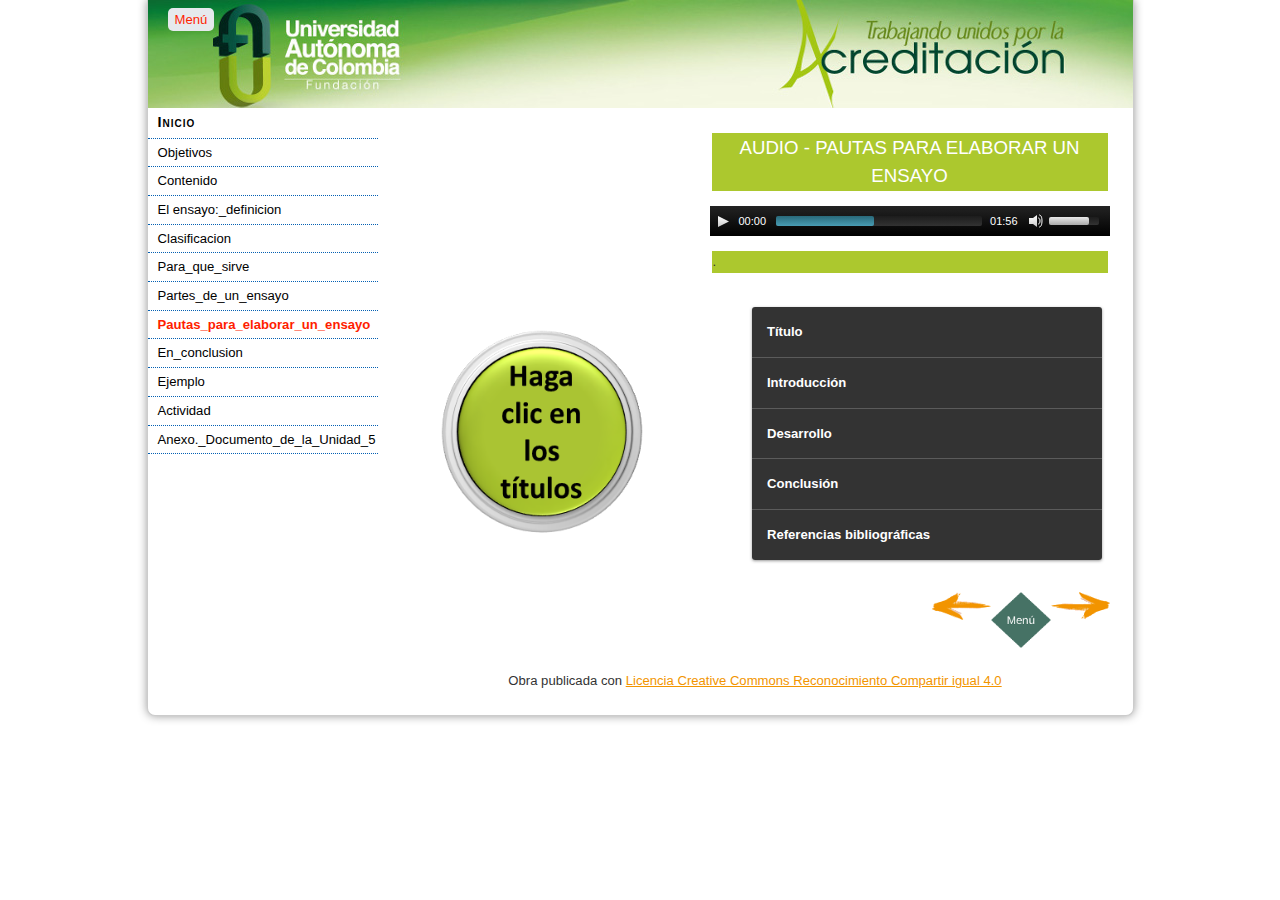
<file: Unidad-5/pautas_para_elaborar_un_ensayo.html>
<!doctype html>
<html lang="es">
<head>
<link rel="stylesheet" type="text/css" href="base.css" />
<link rel="stylesheet" type="text/css" href="exe_effects.css" />
<link rel="stylesheet" type="text/css" href="content.css" />
<link rel="stylesheet" type="text/css" href="nav.css" />
<meta http-equiv="content-type" content="text/html;  charset=utf-8" />
<title>Pautas_para_elaborar_un_ensayo </title>
<link rel="shortcut icon" href="favicon.ico" type="image/x-icon" />
<link rel="license" type="text/html" href="http://creativecommons.org/licenses/by-sa/4.0/" />
<meta name="generator" content="eXeLearning 2.2 - exelearning.net" />
<!--[if lt IE 9]><script type="text/javascript" src="exe_html5.js"></script><![endif]-->
<script type="text/javascript" src="exe_jquery.js"></script>
<script type="text/javascript" src="exe_effects.js"></script>
<script type="text/javascript" src="common_i18n.js"></script>
<script type="text/javascript" src="common.js"></script>
<meta name="viewport" content="width=device-width, initial-scale=1" />
</head>
<body class="exe-web-site" id="exe-node-20"><script type="text/javascript">document.body.className+=" js"</script>
<div id="content">
<p id="skipNav"><a href="#main" class="sr-av">Saltar la navegación</a></p>
<section id="emptyHeader"></section>
<nav id="siteNav">
<ul>
   <li><a href="index.html" class="daddy main-node">Inicio</a></li>
   <li><a href="objetivos.html" class="no-ch">Objetivos</a></li>
   <li><a href="contenido.html" class="no-ch">Contenido</a></li>
   <li><a href="el_ensayo_definicion.html" class="no-ch">El ensayo:_definicion</a></li>
   <li><a href="clasificacion.html" class="no-ch">Clasificacion</a></li>
   <li><a href="para_que_sirve.html" class="no-ch">Para_que_sirve</a></li>
   <li><a href="partes_de_un_ensayo.html" class="no-ch">Partes_de_un_ensayo</a></li>
   <li id="active"><a href="pautas_para_elaborar_un_ensayo.html" class="active no-ch">Pautas_para_elaborar_un_ensayo</a></li>
   <li><a href="en_conclusion.html" class="no-ch">En_conclusion</a></li>
   <li><a href="ejemplo.html" class="no-ch">Ejemplo</a></li>
   <li><a href="actividad.html" class="no-ch">Actividad</a></li>
   <li><a href="anexo_documento_de_la_unidad_5.html" class="no-ch">Anexo._Documento_de_la_Unidad_5</a></li>
</ul>
</nav>
<div id="main-wrapper">
<section id="main">
<article class="iDevice_wrapper FreeTextIdevice" id="id29">
<div class="iDevice emphasis0">
<div id="ta29_85" class="block iDevice_content">
<table style="width: 100%;">
<tbody>
<tr>
<td style="width: 45.0501%;"></td>
<td style="width: 52.9499%;">
<table style="width: 100%;">
<tbody>
<tr>
<td style="background-color: #acc82e; text-align: center;"><span style="font-size: 14pt; font-family: helvetica, arial, sans-serif; color: #ffffff;">AUDIO - PAUTAS PARA ELABORAR UN ENSAYO</span></td>
</tr>
</tbody>
</table>
<p><audio style="display: block; margin-left: auto; margin-right: auto;" controls="controls" src="pautas1.mp3" class="mediaelement"><a href="pautas1.mp3">audio/mpeg</a></audio></p>
<table style="width: 100%;">
<tbody>
<tr>
<td style="background-color: #acc82e;">.</td>
</tr>
</tbody>
</table>
</td>
</tr>
</tbody>
</table>
<table style="width: 100%;">
<tbody>
<tr style="text-align: justify;">
<td style="width: 39.4925%;"><img src="boton.png" alt="" width="203" height="208" style="display: block; margin-left: auto; margin-right: auto;" /></td>
<td style="width: 59.3973%; padding-left: 60px;">
<div class="exe-fx exe-accordion">
<h2>Título</h2>
<table style="width: 100%;">
<tbody>
<tr>
<td style="width: 50.4167%; text-align: justify;"><span style="font-family: helvetica, arial, sans-serif; font-size: 12pt;">El titulo del  ensayo  generalmente  es  la  enunciación sintética  del asunto tratado. Los aspectos introductorios (primeros párrafos) permiten una ubicación de tal asunto dentro de un marco teórico conceptual; allí se delimitan y  aclaran  los alcances y  limitaciones, se justifican la actualidad, el interés o importancia que conllevo lo disertación. En términos generales se presentan los aspectos a tratar.</span></td>
</tr>
</tbody>
</table>
<h2>Introducción</h2>
<table style="width: 100%;">
<tbody>
<tr>
<td style="width: 49.6937%; text-align: justify;">
<p><span style="font-size: 12pt; font-family: helvetica, arial, sans-serif;">En la introducción, se indican las fuentes consultadas o las teorías que serán objeto de análisis (con frases como “se han considerado los textos de… “, “se analizan las posturas de… “, “se analizan las posturas de …”) así como los objetivos que se persiguen en el trabajo (con verbos en infinitivo como “analizar”, “comparar”, “responder”, etc.).  También se anticipan los ejes que organizarán el desarrollo, señalando al lector la manera en que se ha estructurado el análisis.</span></p>
</td>
</tr>
</tbody>
</table>
<h2>Desarrollo</h2>
<table style="width: 100%;">
<tbody>
<tr>
<td style="width: 49.8669%; text-align: justify;">
<p class="Textbody"><span style="font-family: helvetica, arial, sans-serif; color: #4c5345; font-size: 12pt;">En el desarrollo en general no lleva el subtítulo “desarrollo” sino que comienza con un subtítulo que hace referencia al aspecto que se desarrollará en el primer eje. <o:p></o:p></span></p>
<p class="Textbody"><span style="font-family: helvetica, arial, sans-serif; color: #4c5345; font-size: 12pt;">En cada apartado, primero, se presenta el aspecto que se analizará y luego y luego se expone cómo los distintos textos responden al eje propuesto. <o:p></o:p></span></p>
<p class="Textbody"><span style="font-family: helvetica, arial, sans-serif; color: #4c5345; font-size: 12pt;">No se trata de sumar la postura de cada autor: esta exposición se estructura a partir del establecimiento de relaciones de confrontación o complementación entre las fuentes. <o:p></o:p></span></p>
<p class="Textbody"><span style="font-family: helvetica, arial, sans-serif; color: #4c5345; font-size: 12pt;">Luego de presentar las posiciones de los autores respecto al tema o el problema abordado, se explicitan sus acuerdos y disidencias. <o:p></o:p></span></p>
<p class="Textbody"><span style="font-family: 'Verdana','sans-serif'; color: #4c5345;"><span style="font-family: helvetica, arial, sans-serif; font-size: 12pt;">Es frecuente en el desarrollo la presencia de organizadores de la información (“en primer lugar”, “por último”), conectores lógicos (“dado que”, “pero”, “sin embargo”), indicadores de contraste (“a diferencia de”, “en cambio”) y de coincidencia (“también”, “al igual que”, “del mismo modo).</span><o:p></o:p></span></p>
</td>
</tr>
</tbody>
</table>
<h2>Conclusión</h2>
<table style="width: 100%;">
<tbody>
<tr>
<td style="width: 49.7067%; text-align: justify;">
<p class="Textbody"><span style="font-family: helvetica, arial, sans-serif; color: #4c5345; font-size: 12pt;">Sintetiza el análisis realizado mediante una breve exposición de las posturas de los diferentes autores para, de este modo, retomar el problema planteado en la introducción y analizar las diferentes respuestas encontradas. Se evalúan los aportes teóricos analizados y se señalan sus posibles impactos en el estado actual de la disciplina. Es habitual incluir propuestas de trabajos futuros o nuevas líneas de investigación.<o:p></o:p></span></p>
<br />
<p></p>
</td>
</tr>
</tbody>
</table>
<h2>Referencias bibliográficas</h2>
<table style="width: 100%;">
<tbody>
<tr>
<td style="width: 50.1266%; text-align: justify;">
<p class="Textbody"><span style="font-family: 'Verdana','sans-serif'; color: #4c5345;"><span style="font-size: 12pt;"><span style="font-family: helvetica, arial, sans-serif;">Listar las fuentes bibliográficas utilizadas en el desarrollo en orden alfabético, colocado al final con el subtítulo “Bibliografía”. La forma de indicar las referencias bibliográficas varía según las convenciones estipuladas en el sistema de citación que se elija (por ejemplo en normas APA)</span></span><o:p></o:p></span></p>
</td>
</tr>
</tbody>
</table>
</div>
</td>
</tr>
</tbody>
</table>
<table style="width: 100%;">
<tbody>
<tr>
<td style="width: 48.5883%;"></td>
<td style="width: 50.2282%;"><a href="en_conclusion.html"><img src="flecha_DERECHA.1.png" alt="" width="59" height="28" style="float: right;" /></a><a href="contenido.html"><img src="menu.png" alt="" width="60" height="56" style="float: right;" /></a><a href="partes_de_un_ensayo.html"><img src="flecha_IZQUIERDA.1.png" alt="" width="59" height="28" style="float: right;" /></a></td>
</tr>
</tbody>
</table>
</div>
</div>
</article>
<div id="packageLicense" class="cc cc-by-sa">
<p><span>Obra publicada con</span> <a rel="license" href="http://creativecommons.org/licenses/by-sa/4.0/">Licencia Creative Commons Reconocimiento Compartir igual 4.0</a></p>
</div>
</section>
</div>
</div>
<script type="text/javascript" src="my_js.js"></script></body></html>
</file>
<file: Unidad-5/base.css>
/*
eXe
Copyright 2004-2006, University of Auckland
Copyright 2004-2007 eXe Project, New Zealand Tertiary Education Commission
base style sheet for all themes
*/
body{margin:0;padding:0 10px 10px 10px;font-family:arial,verdana,helvetica,sans-serif;font-size:.8em}#header{text-align:left;height:50px;padding-left:20px;font-size:2.2em;font-weight:bold}a{text-decoration:none}a:hover,a:focus{text-decoration:underline}img.submit,img.help,img.info,img.gallery{border:0}li{list-style-position:inside}#nodeDecoration{padding:.1em;border-bottom:0;text-align:right}.block,.feedback{display:block;padding-top:.25em;padding-bottom:.25em}.feedback{font-family:times,serif;font-size:120%}.feedback-button p{margin:0}.emphasis0{padding-left:0;margin:0}.iDeviceTitle{font-weight:bold;position:relative;top:-18px}input.feedbackbutton{margin-top:10px;margin-bottom:10px}.popupDiv{background-color:#EDEFF0;border:2px solid #607489;padding:0 4px 4px 4px;margin-left:15px;text-align:left;z-index:99;border-radius:3px}.popupDivLabel{text-align:center;font:message-box;font-weight:bold;color:#fff;cursor:move;margin:0 -4px;background-image:url(popup_bg.gif)}@media print{.feedback{display:block!important}.feedback.iDevice_solution a{text-decoration:none;color:inherit}.iDevice_solution li span{display:none}#main{margin-left:10px}div.node,article.node{page-break-after:always}.external-iframe{display:none}.external-iframe-src{display:block!important;margin:2em 0;font-size:.95em;text-align:center}}.external-iframe{border:0}.iDevice a,#siteFooter a,#packageLicense a,.toggle-idevice a{text-decoration:underline}.iDevice a:hover,#siteFooter a:hover,#packageLicense a:hover,.toggle-idevice a:hover{text-decoration:none}.pre-code{background:#112C4A;color:#E7ECF1;font-family:Monaco,Courier,monospace;border-radius:9px;font-size:12px;margin:2em 1em;overflow:auto;padding:20px}.iDevice_content{position:relative;max-width:100%}.exe-epub3 .iDevice_content{position:static}.iDevice_header{background-position:0 50%;background-repeat:no-repeat}.iDevice_header.iDevice_header_noIcon{background-image:none;padding:5px 0}.exe-dl{margin-bottom:2em;margin-left:1.5em}.exe-dl dt{font-weight:bold}.exe-dl dd{margin:1em 1.5em}.js .exe-dl dt{margin:1.2em 0 0 0}.exe-dl dt a{text-decoration:underline}.exe-dl .icon,.exe-dl-toggler a{display:block;width:20px;height:20px;font-size:1.2em;margin-right:1em;line-height:20px;text-align:center;float:left;border-radius:2px;position:relative}.exe-dl-toggler{height:20px;margin:1.5em}.exe-dl-toggler a{margin-left:0;font-weight:bold}.js .exe-dl dd{display:none;padding-left:0;margin:1em 1em 1em 37px}.exe-math{margin:2em 0}.exe-math,.MathJax_Display{text-align:left!important}.exe-math.position-center,.position-center .MathJax_Display{text-align:center!important}.exe-math.position-right,.position-right .MathJax_Display{text-align:right!important}.js .show-image .exe-math-code,.js .show-code .exe-math-img{display:none}.exe-math-links{font-size:.85em}.exe-figure{margin:2em 0;max-width:100%}.position-center{margin:2em auto}.position-right{margin:2em 0 2em auto}.float-left{float:left;margin:.5em 1.5em 1em 0}.float-right{float:right;margin:.5em 0 1em 2em}.figcaption{padding-top:.2em}.figcaption.header{padding-top:0;padding-bottom:.2em}.exe-layout-2-cols,.exe-layout-3-cols{width:100%}.exe-layout-2-cols .exe-col{float:left;width:49%}.exe-layout-2-cols .exe-col-1{padding-right:1%}.exe-layout-2-cols .exe-col-2{padding-left:1%}.exe-layout-2-30-70 .exe-col{width:69%}.exe-layout-2-30-70 .exe-col-1{width:29%}.exe-layout-2-70-30 .exe-col{width:29%}.exe-layout-2-70-30 .exe-col-1{width:69%}.exe-layout-3-cols .exe-col{float:left;width:32%}.exe-layout-3-cols .exe-col-1,.exe-layout-3-cols .exe-col-2{padding-right:2%}.exe-block-warning{background:#FCF8E3;color:#796034;border:1px solid #FAEBCC;padding:0 1em;border-radius:4px}p.exe-block-warning{padding:1em}.exe-block-alert{background:#ffc;color:#855000;border:1px solid #FFF099;padding:0 1em;border-radius:4px}p.exe-block-alert{padding:1em}.exe-block-danger{background:#FEF0EF;color:#973C3B;border:1px solid #F3DADD;padding:0 1em;border-radius:4px}p.exe-block-danger{padding:1em}.exe-block-info{background:#E1F1F9;color:#2B627D;border:1px solid #C9EDF4;padding:0 1em;border-radius:4px}p.exe-block-info{padding:1em}.exe-block-success{background:#E5F3E0;color:#336634;border:1px solid #DEEDD1;padding:0 1em;border-radius:4px}p.exe-block-success{padding:1em}.exe-block-warning a{color:#4F360A}.exe-block-alert a{color:#5B2600}.exe-block-danger a{color:#6D1211}.exe-block-info a{color:#063853}.exe-block-success a{color:#093C0A}.js a.exe-enlarge{position:relative;display:block}.exe-enlarge-icon{display:none;width:30px;height:30px;position:absolute;top:50%;left:50%;margin:-15px 0 0 -15px;border-radius:15px;background:#333;z-index:10;box-shadow:0 0 7px 0 #DDD}.exe-enlarge-icon b{width:30px;height:30px;line-height:30px;text-align:center;display:block;font-size:1.3em;color:#FFF}.exe-enlarge-icon b:before{content:"+"}.js a.exe-enlarge:hover img,.js a.exe-enlarge:focus img{opacity:.7;filter:alpha(opacity=70)}a.exe-enlarge:hover .exe-enlarge-icon,a.exe-enlarge:focus .exe-enlarge-icon{display:block;*display:none}.exe-clear{overflow:auto}.toggle-idevice,.exe-hidden,.js-required,.js .js-hidden{display:none}.js .js-required{display:block}#packageLicense{text-align:center}.js #main .iDevice_hint_title{font-size:1em;margin-top:0;font-weight:normal;*margin-top:1em}.iDevice_hint{margin-bottom:1.5em}.iDevice_hint_title a{background-repeat:no-repeat;background-position:0 50%;padding-left:23px;text-decoration:none}.iDevice_hint_content{padding:0 23px}.iDevice_answer{overflow:hidden;*margin:1.5em 0}.iDevice_answer{overflow:hidden}.iDevice_answer p{margin-top:0}.iDevice_answer-field{width:2.5em;float:left}.js .iDevice_answer-content,.js .iDevice_answer-feedback{padding-left:2.5em}.hidden-idevice .image_text{display:none}abbr[title],acronym[title]{text-decoration:none;border-bottom:1px dotted}.pagination.page-counter{text-align:center}.pagination.noprt .sep{display:none}.pagination.noprt .page-counter{margin-right:20px}#topPagination .page-counter{margin-left:20px;margin-right:0}#skipNav{margin:0;position:absolute;width:100%}.sr-av,.js .js-sr-av,#skipNav a,.exe-hidden-accessible,.js .exe-tooltip-text{position:absolute;overflow:hidden;clip:rect(0 0 0 0);clip:rect(0,0,0,0);height:0}#skipNav a{background:#333;color:#fff;padding:.4em .85em}#skipNav a:active,#skipNav a:focus{position:static;overflow:visible;clip:auto;height:auto}.exe-table{background:#fff;margin:2em auto;max-width:100%;border:1px solid #CCC;border-collapse:collapse;border-spacing:0}.exe-table caption{padding:.5em 0;text-align:center;font-style:italic}.exe-table td,.exe-table th{border:1px solid #CCC;margin:0;padding:.5em 1em}.exe-table thead{background:#ddd;color:#000;text-align:left}.exe-table tr:nth-child(2n-1) td,.exe-table tbody tr:nth-child(2n-1) th{background:#F4F4F4}.exe-table-minimalist{background:#fff;margin:2em auto;border-collapse:collapse}.exe-table-minimalist thead th{color:#000;padding:.6em 1.5em .6em .8em;border-bottom:2px solid #CCC;text-align:left}.exe-table-minimalist td,.exe-table-minimalist tbody th{border-bottom:1px solid #ccc;color:#555;padding:.5em 1.5em .5em .8em}.exe-table-minimalist tbody tr:hover td,.exe-table-minimalist tbody tr:hover th{color:#222}.exe-table-minimalist tr:nth-child(2n-1) td,.exe-table-minimalist tbody tr:nth-child(2n-1) th{background:#F9F9F9}.exe-table-minimalist caption{text-align:center;font-style:italic;border-bottom:2px solid #CCC;padding:.6em 0}body .qtip{font-size:.85em;line-height:1.5em}.qtip .exe-tooltip-text{position:relative;overflow:auto;clip:auto;height:auto}ol.auto-numbered{counter-reset:item}.auto-numbered ol{counter-reset:item}.auto-numbered li{display:block}.auto-numbered li:before{content:counters(item,".") ".- ";counter-increment:item}.exe-quote-cite cite{display:block;text-align:right;margin-top:-.5em}.exe-link-data{font-size:.8em;margin:0 .2em}.exe-link-data abbr{cursor:help}.styled-qc{font-family:Georgia,serif;font-style:italic;margin:1.5em 2.5em;padding:.25em 3.5em;position:relative}.styled-qc:before{display:block;content:"\201C";font-size:5em;position:absolute;left:0;top:-20px}iframe,object,embed{max-width:100%}img,video{max-width:100%;height:auto}@media all and (max-width:780px){.styled-qc{margin:1.5em .5em}.exe-layout-2-cols .exe-col,.exe-layout-3-cols .exe-col{float:none;width:100%;padding:0}}
</file>
<file: Unidad-5/exe_effects.css>
/* Accordion */
.exe-accordion,.exe-accordion *{-webkit-box-sizing:border-box;-moz-box-sizing:border-box;box-sizing:border-box}
.exe-accordion{width:90%;margin:2em 0 2em 5%}
.js .exe-accordion{overflow:hidden;box-shadow:0px 1px 3px rgba(0,0,0,0.25);border-radius:3px;background:#fff;width:96%;margin-left:2%}
.fx-accordion-title,.exe-accordion h2{width:100%;padding:15px;display:inline-block;background:#333;transition:all linear 0.15s;color:#fff}
.fx-accordion-title{border-top:1px solid #fff}
.fx-accordion-title-0{border:none}
#main .exe-accordion h2{border-radius:3px;margin:0;font-size:1em}
.js .exe-accordion h2{padding:0;border:0;display:block;background:none;border-radius:3px}
.js .fx-accordion-title{text-decoration:none}
.fx-accordion-title.active,.fx-accordion-title:hover{/*background:#4c4c4c;*/filter:alpha(opacity=90);opacity:.9;text-decoration:none}
.fx-accordion-section:last-child .fx-accordion-title{border-bottom:none}
.fx-accordion-content{padding:0 15px;display:none}
/* Tabs */
.exe-tabs{margin:2em auto;width:90%}
.js .exe-tabs{width:96%}
.exe-tabs .fx-tabs{margin:0;padding:0;list-style:none;overflow:auto}
.exe-tabs h2{margin-top:2em}
.js .exe-tabs h2{margin-top:.5em}
* html .exe-tabs .fx-tabs{width:100%} /* IE6 */
.exe-tabs .fx-tabs li{display:inline}
.exe-tabs .fx-tabs a{display:block;padding:10px 15px;outline:none;float:left;text-decoration:none}
.exe-tabs .fx-tabs a:hover,.exe-tabs .fx-tabs a:focus{text-decoration:underline}
.fx-tabs .fx-current a{background:#ededed;border-top-left-radius:5px;border-top-right-radius:5px}
.exe-tabs .fx-tab-content{display:none;background:#ededed;padding:15px;border-radius:5px}
.exe-tabs .fx-default-panel{border-top-left-radius:0}
.exe-tabs .fx-tab-content.fx-current{display:block}
/* Pagination */
.exe-paginated{margin:2em auto;width:90%}
.js .exe-paginated{width:96%}
.exe-paginated .fx-pagination{margin:0 0 11px 0;padding:0;list-style:none;text-align:center}
.exe-paginated h2{margin-top:2em}
.js .exe-paginated h2{margin-top:1em}
.fx-pagination li{display:inline;padding:0;margin:0 3px}
.fx-pagination .fx-prev{margin-right:6px}
.fx-pagination a{outline:none;display:inline-block;padding:3px 11px;cursor:pointer;border-radius:5px;background:#ededed;text-decoration:none}
.fx-pagination a:hover,.fx-pagination a:focus{color:inherit;text-decoration:underline}
.fx-prev-next a{font-family:Arial,Verdana,Helvetica,sans-serif}
.fx-pagination .fx-disabled{filter:alpha(opacity=30);opacity:.3}
.fx-pagination .fx-disabled,.fx-pagination .fx-disabled a,.fx-pagination .fx-disabled a:hover{cursor:text;text-decoration:none}
.fx-pagination .fx-current a{background:#333;color:#fff}
.fx-page-content{display:none;background:#ededed;padding:1px 15px .5em 15px;border-radius:5px}
.fx-page-content.fx-current{display:block}
/* Carousel */
.exe-carousel{margin:2em auto;width:90%;position:relative}
.js .exe-carousel{width:96%}
.fx-carousel-pagination{margin:11px 0 0 0;padding:0;list-style:none;text-align:center;overflow:auto}
.exe-carousel h2{margin-top:2em}
.js .exe-carousel h2{margin-top:1em}
.fx-carousel-pagination li{display:inline;padding:0;margin:0 3px}
.fx-carousel-pagination a{outline:none;display:inline-block;padding:3px 11px;border-radius:5px;background:#ededed;text-decoration:none}
.fx-carousel-pagination a:hover,.fx-carousel-pagination a:focus{text-decoration:underline}
.fx-carousel-pagination .fx-disabled{filter:alpha(opacity=30);opacity:.3}
.fx-carousel-pagination .fx-disabled,.fx-carousel-pagination .fx-disabled a,.fx-carousel-pagination .fx-disabled a:hover{cursor:text;text-decoration:none}
.fx-carousel-pagination .fx-current a{background:#333;color:#fff}
.fx-carousel-content{display:none;background:#ededed;padding:1px 15px .5em 15px;border-radius:5px;margin:0 65px}
.fx-carousel-content.fx-current{display:block}
.fx-carousel-pagination li{font-size:.85em}
.fx-carousel-pagination .fx-carousel-prev-next{position:absolute;top:15px;left:0;*left:-10px} /* IE6, IE7 */
.fx-carousel-pagination .fx-carousel-prev-next a{width:50px;height:50px;padding:0;line-height:50px;font-size:25px;font-family:Arial,Verdana,Helvetica,sans-serif;border-radius:25px;text-align:left;text-indent:10px}
.fx-carousel-pagination .fx-carousel-prev-next a:hover{text-decoration:none;color:inherit}
.fx-carousel-pagination .fx-carousel-prev-next a:focus{text-decoration:none}
.fx-carousel-pagination .fx-carousel-next{left:auto;right:0}
.fx-carousel-pagination .fx-carousel-next a{text-indent:14px}
@media all and (max-width: 700px){
	.exe-carousel{margin-top:85px}
	.fx-carousel-content{margin:65px 0 0}
	.fx-carousel-pagination .fx-carousel-prev-next{top:-65px}
}
/* Timeline */
div.fx-timeline-container{border-left:2px solid #333;margin:20px auto;width:95%}
div.fx-timeline-toggler{float:right;margin-right:0;white-space:nowrap}
.fx-timeline-container a.fx-timeline-expand{color:#fff;cursor:pointer;background:#333;border-radius:4px;font-size:.95em;padding:3px 5px;display:block}
.fx-timeline-container a.fx-timeline-expand:hover{filter:alpha(opacity=80);opacity:.8}
div.fx-timeline-major{clear:left;float:left;margin:0 0 12px;width:95%}
.fx-timeline-major h2{cursor:pointer;font-size:1.2em;margin:0 0 10px;padding:4px 4px 4px 20px}
.fx-timeline-major h2:before{content:"—";margin-left:-20px}
.fx-timeline-major h2 a{background:#333;border-radius:4px;color:#fff;line-height:2.3em;padding:5px 10px;text-decoration:none}
div.fx-timeline-minor{clear:left;float:left;margin:0 12px 0 0;padding:4px 4px 4px 0;position:relative}
.fx-timeline-minor h3{clear:left;font-size:1.25em;list-style-type:none;line-height:1.2em;margin:5px 0 12px;padding:0 0 0 24px;white-space:nowrap}
.fx-timeline-major h3:before{content:"‒";margin:0 9px 0 -25px}
.fx-timeline-minor h3 a{color:#333;cursor:pointer;text-decoration:none}
.fx-timeline-major h2 a:hover,.fx-timeline-major h2 a:focus,.fx-timeline-minor h3 a:hover,.fx-timeline-minor h3 a:focus{text-decoration:underline}
.fx-timeline-minor h3 a.closed{font-size:1em}
.fx-timeline-event{padding-left:19px;width:100%}
.fx-timeline-event p{line-height:1.5em;margin:6px 0 10px}
.fx-timeline-container:after,.fx-timeline-event:after{content:".";display:block;clear:both;visibility:hidden;line-height:0;height:0}
.fx-timeline-container,.fx-timeline-event{display:inline-block}
html[xmlns] .fx-timeline-container,html[xmlns] .fx-timeline-event{display:block}
* html .fx-timeline-container,* html .fx-timeline-event{height:1%;overflow:visible}
.fx-static-timeline-container p{margin-left:6px}
.fx-ie-dash{float:left;line-height:3.2em;font-weight:bolder} /* IE<8 */

/* Print version */
@media print{
    .exe-tabs .fx-tab-content,.exe-paginated .fx-page-content,.exe-carousel .fx-carousel-content{display:block!important;margin-bottom:1.5em}
    .exe-tabs .fx-tab-content h2.sr-av{position:relative;overflow:auto;clip:auto;height:auto}
}

/* ePub */
.exe-epub3 .exe-timeline{background:#fff;color:#333;margin:20px auto;padding:25px;border-radius:5px;border-top-left-radius:0;border-bottom-left-radius:0;border-left:2px solid #555}
.exe-epub3 .exe-timeline h2{background:#555;color:#FFF;padding:5px 20px;border-radius:5px;border-top-left-radius:0;border-bottom-left-radius:0;margin:5px 0 5px -25px;display:inline-block}
.exe-epub3 .exe-timeline h3:before{content:"‒ ";margin:0 5px 0 -25px}

/* Colors (simplified) */
.iDevice .exe-carousel li.fx-C2{background:none}
/* iDevices with emphasis */
.emphasis1 .exe-fx .fx-C1,
.emphasis1 .exe-fx .fx-C1 a{
background:#333;
color:#FFF;
}
.emphasis1 .exe-fx .fx-C2,
.emphasis1 .exe-fx .fx-C2 a,
.emphasis1 .fx-pagination a{
background:#FFF;
}
</file>
<file: Unidad-5/content.css>
﻿/* Imágenes utilizadas */
/* my_logo.jpg - Imagen de la cabecera de los documentos exportados como Página sola */
/* my_list.gif - Sustituye al punto de las listas no numeradas introducidas desde eXeLearning  */
/* my_ims_header.jpg - Imagen de fondo para el título de cada página en los IMS y en los documentos exportados como Página sola */
/* my_header.jpg - Imagen de la cabecera de los documentos exportados como Sitio web */
/* Los iconos de los iDevices también se controlan mediante CSS (ver iDevice icons) */ 

/* Colores */
body{
	color:#333333; /* Cuerpo de texto */
	background:#ffffff; /* Color de fondo */
}
a{
	color:#F29500; /* Enlaces */
}
#header{
	color:#666666; /* Título del proyecto */
}
#nodeTitle{
	color:#0C4532; /* Título de cada página */
    text-shadow:1px 1px 1px #ffffff; /* Sombra  */
}
#main #nodeDecoration{
	border-color:#E7EBEE; /* Borde del título de cada página */
	background-color:#92bf5d; /* Color de fondo de la cabecera*/
}
.iDeviceTitle{
	color: #ACC82E; /* Títulos de los iDevices */
}
.iDevice_inner{
	background-color:#FAF8F2; /* Fondo del cuerpo del iDevice */
	color:#4d4d4d; /* Texto de los iDevices */
	border-color:#EBE3CC; /* Borde del cuerpo de los iDevices */
}
#siteFooter{
	color:#ACC82E; /* Texto del pie de página */
}
#siteFooter a{
	color:#8A5F31; /* Enlaces del pie de página */
}
input.feedbackbutton{
	background-color: #DBE992; /* Color de fondo del botón de feedback */
}

/* Otras definiciones */
body{font:.82em/1.5 Arial,Verdana,Helvetica,sans-serif;padding:15px;margin:0;text-align:left}
#nodeTitle{font-size:1.5em;margin:0;text-align:left;font-weight:bold}
#main #nodeDecoration{padding:17px 15px 5px 15px;margin-bottom:15px;background-repeat:no-repeat;background-position:right 0;border-width:1px;border-style:solid;background-image:url(my_ims_header.jpg);text-align:left}
#header{height:54px;background-repeat:no-repeat;background-position:0 0;background-image:url(my_logo.jpg);padding-bottom:10px;padding-left:10px;font-size:1.1em;font-weight:bold}
#header h1{margin:0;font-size:1em}
#main ul li{width:auto;list-style-image:url(my_list.gif);margin-bottom:0.2em}
#wikipedia-content ul li{list-style-image:none;margin-bottom:auto}
#main h2{font-size:1.4em}
#main h3{font-size:1.3em}
#main h4{font-size:1.2em}
#main h5{font-size:1.1em}
.iDevice{margin:10px 0 20px 0}
.iDeviceTitle{font-size:1.2em;vertical-align:bottom;top:auto} 
#main .iDeviceTitle{display:inline;font-size:1.2em}

/* iDevice icons */
.iDevice_icon{width:30px;height:auto;margin-right:5px} /* Legacy: old iDevices */
.iDevice_header{background-image:url(icon_generic.gif);padding:5px 0 5px 37px;margin-bottom:5px}
.activityIdevice .iDevice_header{background-image:url(icon_activity.gif)}
.readingIdevice .iDevice_header{background-image:url(icon_reading.gif);padding-left:41px}
.ListaIdevice .iDevice_header,
.QuizTestIdevice .iDevice_header,
.MultichoiceIdevice .iDevice_header,
.TrueFalseIdevice .iDevice_header,
.MultiSelectIdevice .iDevice_header,
.ClozeIdevice .iDevice_header{background-image:url(icon_question.gif)}
.CasestudyIdevice .iDevice_header{background-image:url(icon_casestudy.gif)}
.preknowledgeIdevice .iDevice_header{background-image:url(icon_preknowledge.gif);padding-left:39px}
.GalleryIdevice .iDevice_header{background-image:url(icon_gallery.gif)}
.objectivesIdevice .iDevice_header{background-image:url(icon_objectives.gif)}
.ReflectionIdevice .iDevice_header{background-image:url(icon_reflection.gif)}

.iDevice_inner{padding: 10px 20px;border-width:1px 0 1px 0;border-style:dotted}
.iDevice_content:before,.iDevice_content:after{content:"";display:table}
.iDevice_content:after{clear:both}
.iDevice_content{*zoom:1}/* IE6/7: Trigger hasLayout and contain floats */

/* base.css */
.block,.feedback{padding:0}
.feedback{font-family:Arial,Verdana,Helvetica,sans-serif;font-size:1em}
li{list-style-position:outside}
.exe-dl .icon{line-height:18px}
.js .exe-dl dd{margin-left:36px}

/* Hide/Show iDevice */
.toggle-idevice{display:block;margin:0;text-align:right}
.iDevice_header .toggle-idevice{float:right;padding-top:2px;margin:0}
.toggle-idevice a{display:inline-block;width:16px;height:16px;background:url(my_hide_show.png) no-repeat 0 -16px}
.toggle-idevice .show-idevice{background-position:0 0}
.toggle-idevice span{position:absolute;overflow:hidden;clip:rect(0,0,0,0);height:0}

/* Effects */
.exe-fx .fx-C2,
.exe-fx .fx-C2 a,
.fx-pagination a{
	background:#ffffff;
}

/* To review */
.TrueFalseIdevice .question{margin-bottom:25px}
.TrueFalseIdevice .question:last-child{margin-bottom:0}
</file>
<file: Unidad-5/nav.css>
/* Colores */
/* Ver también @media al final del documento */
body{
	color:#333333; /* Cuerpo de texto */
	background:#ffffff; /* Color de fondo */
}
#content{
	border-color:#cccccc; /* Borde del contenedor principal */
	background:#ffffff; /* Color de fondo del contenedor principal */
}
.pagination{
	border-color:#999; /* Color de borde del bloque: borde superior */
}
.pagination a{
	background-color:#e6e9ed; /* Color de fondo de los enlaces Anterior/Siguiente */
	color:#008F75; /* Color de texto de estos enlaces */
}
.pagination a:hover,.pagination a:focus{
	background-color:#cfd9ea; /* Color de fondo de los enlaces Anterior/Siguiente al pasar sobre ellos */
	color:#263264; /* Color de texto de estos enlaces al pasar sobre ellos */
}
#siteNav a{
	color:#000000; /* Enlaces del menú */
	border-color:#0460B3; /* Borde que separa a los enlaces */
}
#siteNav a:hover,#siteNav a:focus{
	color:#4D4D4D; /* Enlaces al pasar sobre ellos */
	background:#E2E6E9; /* Fondo de los enlaces al pasar sobre ellos */
}
#siteNav ul ul a{
	color:#555; /* Menú: enlaces de segundo nivel */
}
#siteNav .active{
	color:#FF1E00; /* Enlace activo en el menú principal */
	font-weight:bold; /* Peso fuente */
}
#siteNav .other-section{
	display:none; /* Eliminar si se quiere que se muestren todos los niveles */
}

/* Otras definiciones */
body{padding:0 0 15px 0;text-align:center}
#content{width:985px;margin:0 auto 10px auto;padding-bottom:11px;text-align:left;position:relative;border-style:solid;border-width:1px;border-top:0;box-shadow:0 0 10px 0 #999;border-bottom-right-radius:8px;border-bottom-left-radius:8px}
#main-wrapper{width:735px;float:right}
#main{padding:10px 20px 0 0}
.no-nav #main-wrapper{width:100%}
.no-nav #main{padding-left:20px}
.no-nav #nodeTitle{left:20px}
#header,#emptyHeader{height:49px;background:url(my_header.jpg) no-repeat 0 0;padding:59px 20px 0 20px;text-align:right}
#nodeTitle{position:absolute;top:55px;left:250px;font-size:1.6em;margin:20px 10px 0 0}
#main #nodeDecoration{background:none;padding:0 10px;border:none}
/* Menú */
#siteNav{width:230px;float: left;padding-right:20px}
#siteNav ul,#siteNav li{margin:0;padding:0;list-style:none}
#siteNav a{display:block;padding:4px 0 4px 10px;border-width:0 0 1px 0;border-style:dotted}
* html #siteNav a{display:inline-block;width:100%} /* IE6 */
#siteNav .main-node{font-weight:bold;font-variant:small-caps;letter-spacing:1px;font-size:1.1em}
#siteNav a.main-node:hover{text-decoration:underline;background:none}
#siteNav ul ul a{padding-left:25px;font-size:.95em}
#siteNav ul ul ul a{padding-left:50px}
#siteFooter{padding:10px 20px 0 20px}
/* Pagination */
.pagination{border-style:dotted;border-width:1px 0 0 0;padding-top:12px;text-align:right}
.pagination .sep{display:none}
.pagination a{padding:4px 7px;border-radius:5px;margin-left:10px}
.pagination.noprt .page-counter{margin-right:10px}
#topPagination .page-counter{margin-left:10px}
.pagination a:hover,.pagination a:focus{text-decoration:none}
#topPagination{position:absolute;top:0;right:20px}
#topPagination .pagination{border:none}
#bottomPagination{padding:0 20px 2px 20px;clear:both}
#bottomPagination .page-counter{margin-left:10px;margin-right:0}
/* Pie de página e iDevices */
.iDeviceTitle{vertical-align:top}
/* Autoclear */
#content:after{content:".";display:block;clear:both;visibility:hidden;line-height:0;height:0} 
#content{display:inline-block}
html[xmlns] #content{display:block}
* html #content{height: 1%;overflow:visible}

/* Hide/Show/Skip navigation */
#nav-toggler{margin:0;position:absolute;top:10px;left:20px}
#nav-toggler a,#skipNav a{background:#e6e9ed;color:#FF1E00;padding:4px 7px;border-radius:5px}
#nav-toggler a:hover,#nav-toggler a:focus{background-color:#cfd9ea;color:#263264;text-decoration:none}
#skipNav{z-index:100px;padding-top:10px;text-align:center}

/* IE6 */
* html body{padding-bottom:20px}
* html #main{width:auto}
* html #siteNav a{width:214px}
* html #siteNav ul ul a{width:199px}
* html #siteNav ul ul ul a{width:174px}

@media screen and (min-width: 701px) and (max-width: 1015px) {
	/* Fullsreen mode */
	body{padding:0}
	#content{border:none;width:100%;box-shadow:none}
	#header,#emptyHeader{background-image:url(my_header_fullscreen.jpg)}
	/* Horizontal navigation */
	#main-wrapper{width:100%}
	#main,.no-nav #main{padding:0 20px}
	#nodeTitle{left:20px}
	#siteNav li:hover,#siteNav li.sfhover{background:#E2E6E9}
	#siteNav .other-section{display:block}
	#siteNav .main-node{font-weight:normal;font-variant:normal;letter-spacing:0;font-size:1em}
	#siteNav,#siteNav ul{float:left;width:100%;list-style:none;padding:0;border-style:solid;border-width:1px 0;border-color:#E2E6E9;margin:0;line-height:1.2em;background:#fff}
	#siteNav ul ul{line-height:1.1em}
	#siteNav{margin-bottom:20px;position:relative;z-index:999;border-top:none}
	#siteNav a{display:block;text-decoration:none;padding:.4em 20px;border:none}
	#siteNav ul ul .daddy{background:url(my_nav_arrow.gif) no-repeat right 50%}
	#siteNav li{float:left}
	#siteNav li ul{position:absolute;left:-999em;height:auto;width:14.4em;w\idth:13.9em;border-width:0.25em}
	* html #siteNav li ul{width:13em}
	#siteNav li li{padding-right:1em;width:13em}
	#siteNav li ul a,#siteNav li ul ul a{padding:.45em 15px}
	#siteNav li ul ul{margin:-1.95em 0 0 14em}
	* html #siteNav li ul ul{margin-left:13em}
	#siteNav li:hover ul ul,#siteNav li:hover ul ul ul,#siteNav li.sfhover ul ul,#siteNav li.sfhover ul ul ul{left:-999em}
	#siteNav li:hover ul,#siteNav li li:hover ul,#siteNav li li li:hover ul,#siteNav li.sfhover ul,#siteNav li li.sfhover ul,#siteNav li li li.sfhover ul{left:auto}
	#toggle-nav{display:none}
}

@media all and (max-width: 700px) {
	body{padding:0}
	#content{width:100%;border:0;box-shadow:none}
	#userOptionsBar,#topPagination{display:none}
	#siteNav{float:none;width:100%;padding:0}
	#siteNav{line-height:1.5em}
	#main-wrapper{width:100%}    
	#main,.no-nav #main{padding:0 10px}	
	#header,#emptyHeader{background-position:0 -54px;padding:4px 10px 0 10px;font-size:1em}
	#nodeTitle,.no-nav #nodeTitle{font-size:1.4em;position:static;margin-left:-10px}
	#header{text-align:right;padding-right:10px}
	#siteFooter{padding:10px 10px 0 10px;text-align:center}
	#bottomPagination{padding:0 10px}
	#content .exe-col{float:none;width:100%;padding:0}
	#bottomPagination .page-counter{display:inline-block;padding-top:4px;margin:0}
	.pagination{text-align:center;height:35px;position:relative}
	.pagination .prev{position:absolute;left:0;margin-left:0}
	.pagination .next{position:absolute;right:0}
	#nav-toggler{position:relative;top:0;left:0;margin:10px 10px 5px 10px;text-align:center}
	#nav-toggler a{width:100%;display:block;padding:4px 0}
}
</file>
